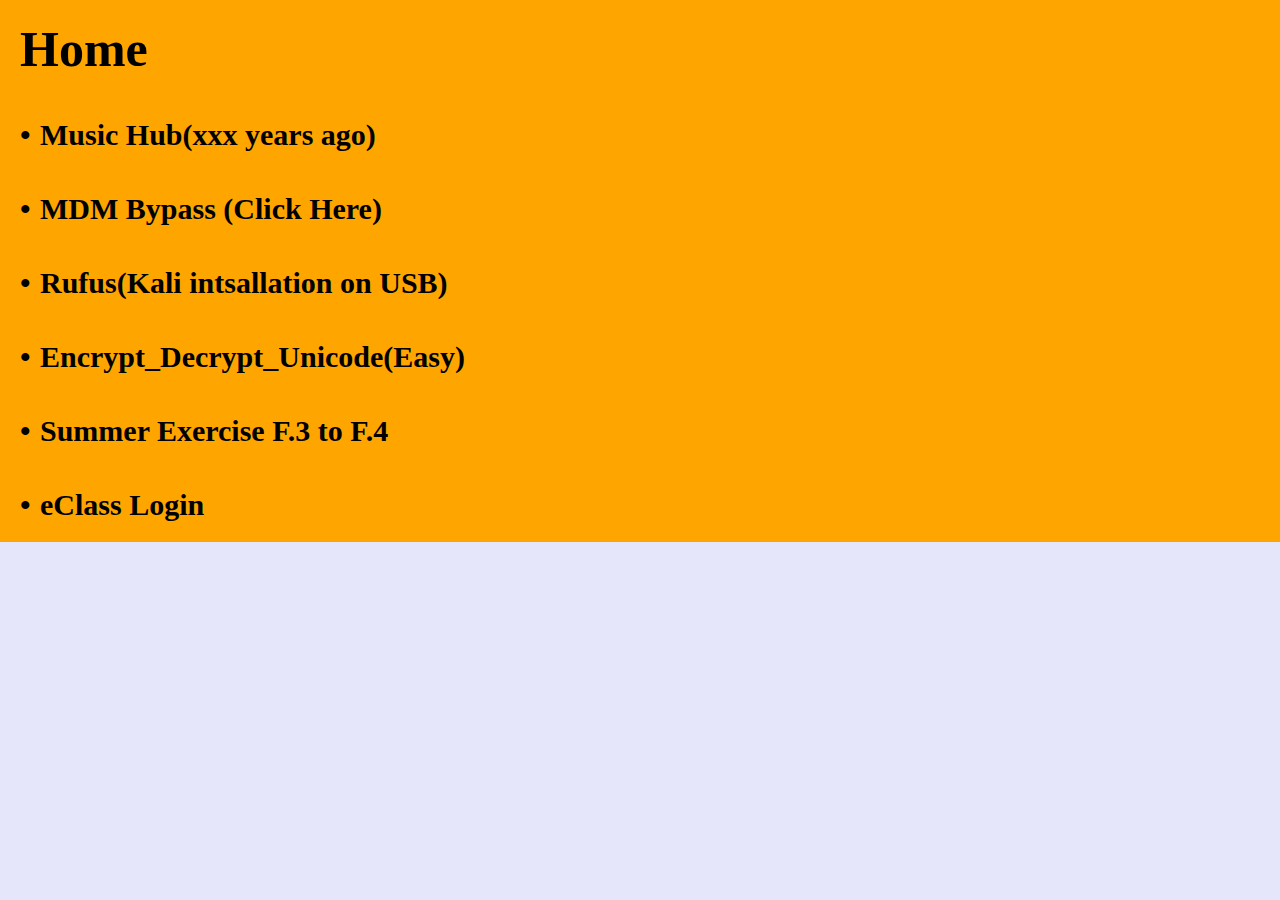
<file: index.html>
<!DOCTYPE html>
<html>
<head>
  <meta charset="utf-8">
  <title>My Page</title>
  <style>
    body {
      background-color: rgb(230, 230, 250);
      margin: 0;
    }
    h1 {
      background-color: rgb(255, 165, 0);
      padding: 20px;
      margin: 0;
      text-align: left;
      font-size: 50px;
    }
    h2 {
      background-color: rgb(255, 165, 0);
      padding: 20px;
      margin: 0;
      font-size: 30px;
      text-align: left;
      position: relative;
      padding-left: 40px;
      cursor: pointer;
    }
    h2::before {
      content: "•";
      font-size: 30px;
      color: black;
      position: absolute;
      left: 20px;
      top: 50%;
      transform: translateY(-50%);
    }
    h2:hover {
      background-color: rgb(255, 230, 250);
    }
    h2 a {
      color: inherit;
      text-decoration: none;
    }
  </style>
</head>

<body>
  <h1>Home</h1>
  <h2><a href="https://wo114514.github.io/musichub2.github.io/">Music Hub(xxx years ago)</a></h2>
  <h2><a href="MDM_Bypass.html">MDM Bypass (Click Here)</a></h2>
  <h2><a href="Rufus.html">Rufus(Kali intsallation on USB)</a></h2>
  <h2><a href="Encrypt_Decrypt_Unicode.html">Encrypt_Decrypt_Unicode(Easy)</a></h2>
  <h2><a href="Summer_Math/main.html">Summer Exercise F.3 to F.4</a></h2>
  <h2><a href="eClass Login/main.html">eClass Login</a></h2>
  
</body>
</html>
</file>
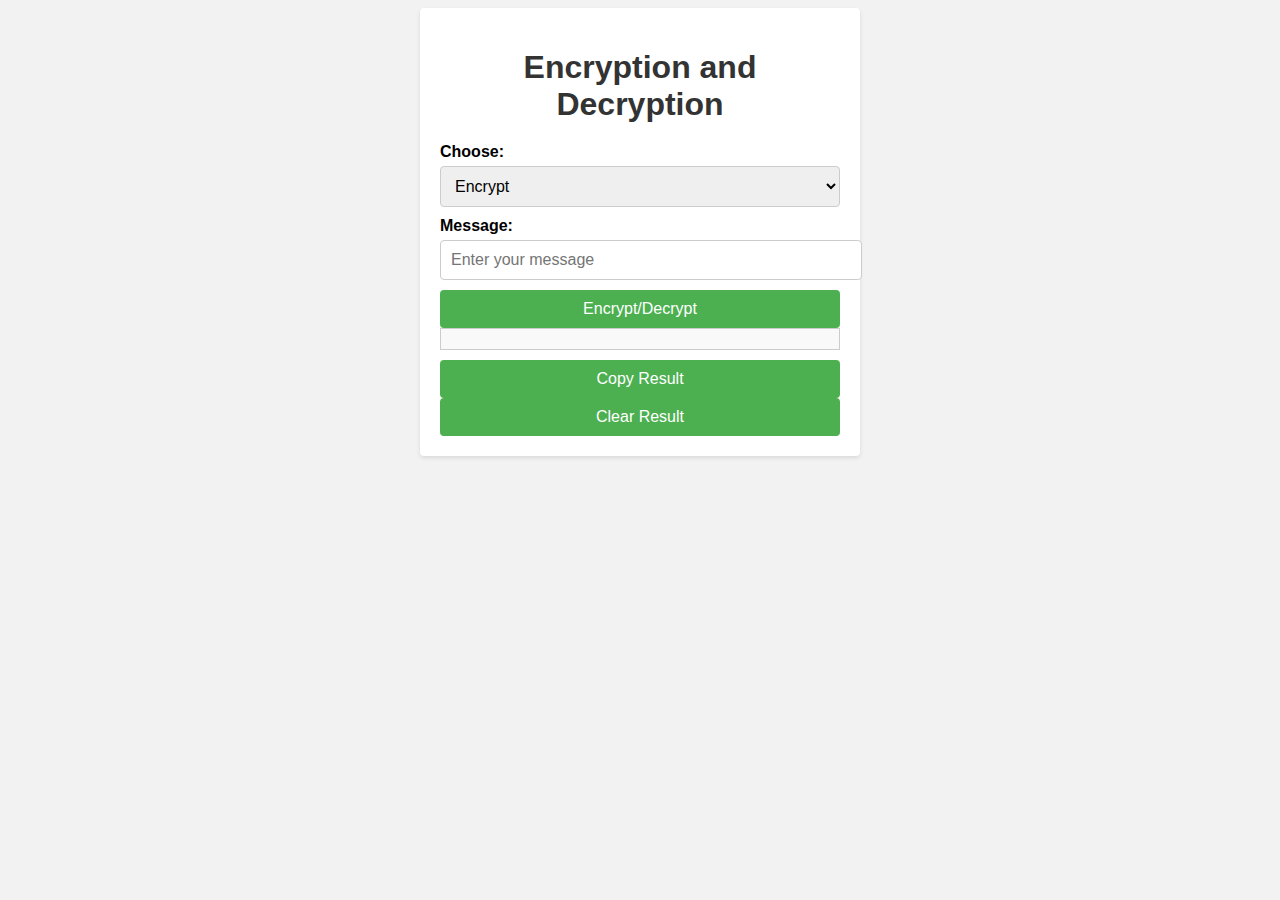
<file: Encrypt_Decrypt_Unicode.html>
<!DOCTYPE html>
<html>
<head>
  <title>Encryption and Decryption</title>
  <style>
    body {
      background-color: #f2f2f2;
      font-family: Arial, sans-serif;
    }

    .container {
      max-width: 400px;
      margin: 0 auto;
      padding: 20px;
      background-color: #fff;
      border-radius: 4px;
      box-shadow: 0 2px 4px rgba(0, 0, 0, 0.1);
    }

    h1 {
      text-align: center;
      color: #333;
      margin-bottom: 20px;
    }

    label {
      display: block;
      font-weight: bold;
      margin-bottom: 5px;
    }

    input[type="text"],
    select {
      width: 100%;
      padding: 10px;
      font-size: 16px;
      border-radius: 4px;
      border: 1px solid #ccc;
      margin-bottom: 10px;
    }

    button {
      display: block;
      width: 100%;
      padding: 10px;
      font-size: 16px;
      border-radius: 4px;
      border: none;
      background-color: #4caf50;
      color: #fff;
      cursor: pointer;
    }

    button:hover {
      background-color: #45a049;
    }

    .result-box {
      border: 1px solid #ccc;
      padding: 10px;
      margin-bottom: 10px;
      background-color: #f9f9f9;
    }

    .result-box button {
      margin-top: 10px;
    }
  </style>
  <script>
    function encrypt(message) {
      var encryptedMessage = "";
      for (var i = 0; i < message.length; i++) {
        var charCode = message.charCodeAt(i);
        var encryptedCharCode = charCode + 10;
        encryptedMessage += String.fromCharCode(encryptedCharCode);
      }
      return encryptedMessage;
    }

    function decrypt(encryptedMessage) {
      var decryptedMessage = "";
      for (var i = 0; i < encryptedMessage.length; i++) {
        var charCode = encryptedMessage.charCodeAt(i);
        var decryptedCharCode = charCode - 10;
        decryptedMessage += String.fromCharCode(decryptedCharCode);
      }
      return decryptedMessage;
    }

    function handleEncryption() {
      var choice = document.getElementById("choice").value;
      var message = document.getElementById("message").value;

      var result = "";
      if (choice === "1") {
        result = encrypt(message);
      } else if (choice === "2") {
        result = decrypt(message);
      } else {
        result = "Invalid choice!";
      }

      var resultBox = document.getElementById("result-box");
      resultBox.textContent = result;
    }

    function handleCopy() {
      var resultBox = document.getElementById("result-box");
      var range = document.createRange();
      range.selectNode(resultBox);
      window.getSelection().removeAllRanges();
      window.getSelection().addRange(range);
      document.execCommand("copy");
      window.getSelection().removeAllRanges();
    }

    function handleClear() {
      var resultBox = document.getElementById("result-box");
      resultBox.textContent = "";
    }
  </script>
</head>
<body>
  <div class="container">
    <h1>Encryption and Decryption</h1>

    <label for="choice">Choose:</label>
    <select id="choice">
      <option value="1">Encrypt</option>
      <option value="2">Decrypt</option>
    </select>

    <label for="message">Message:</label>
    <input type="text" id="message" placeholder="Enter your message">

    <button onclick="handleEncryption()">Encrypt/Decrypt</button>

    <div class="result-box" id="result-box">
    </div>

    <button onclick="handleCopy()">Copy Result</button>
    <button onclick="handleClear()">Clear Result</button>
  </div>
</body>
</html>
</file>
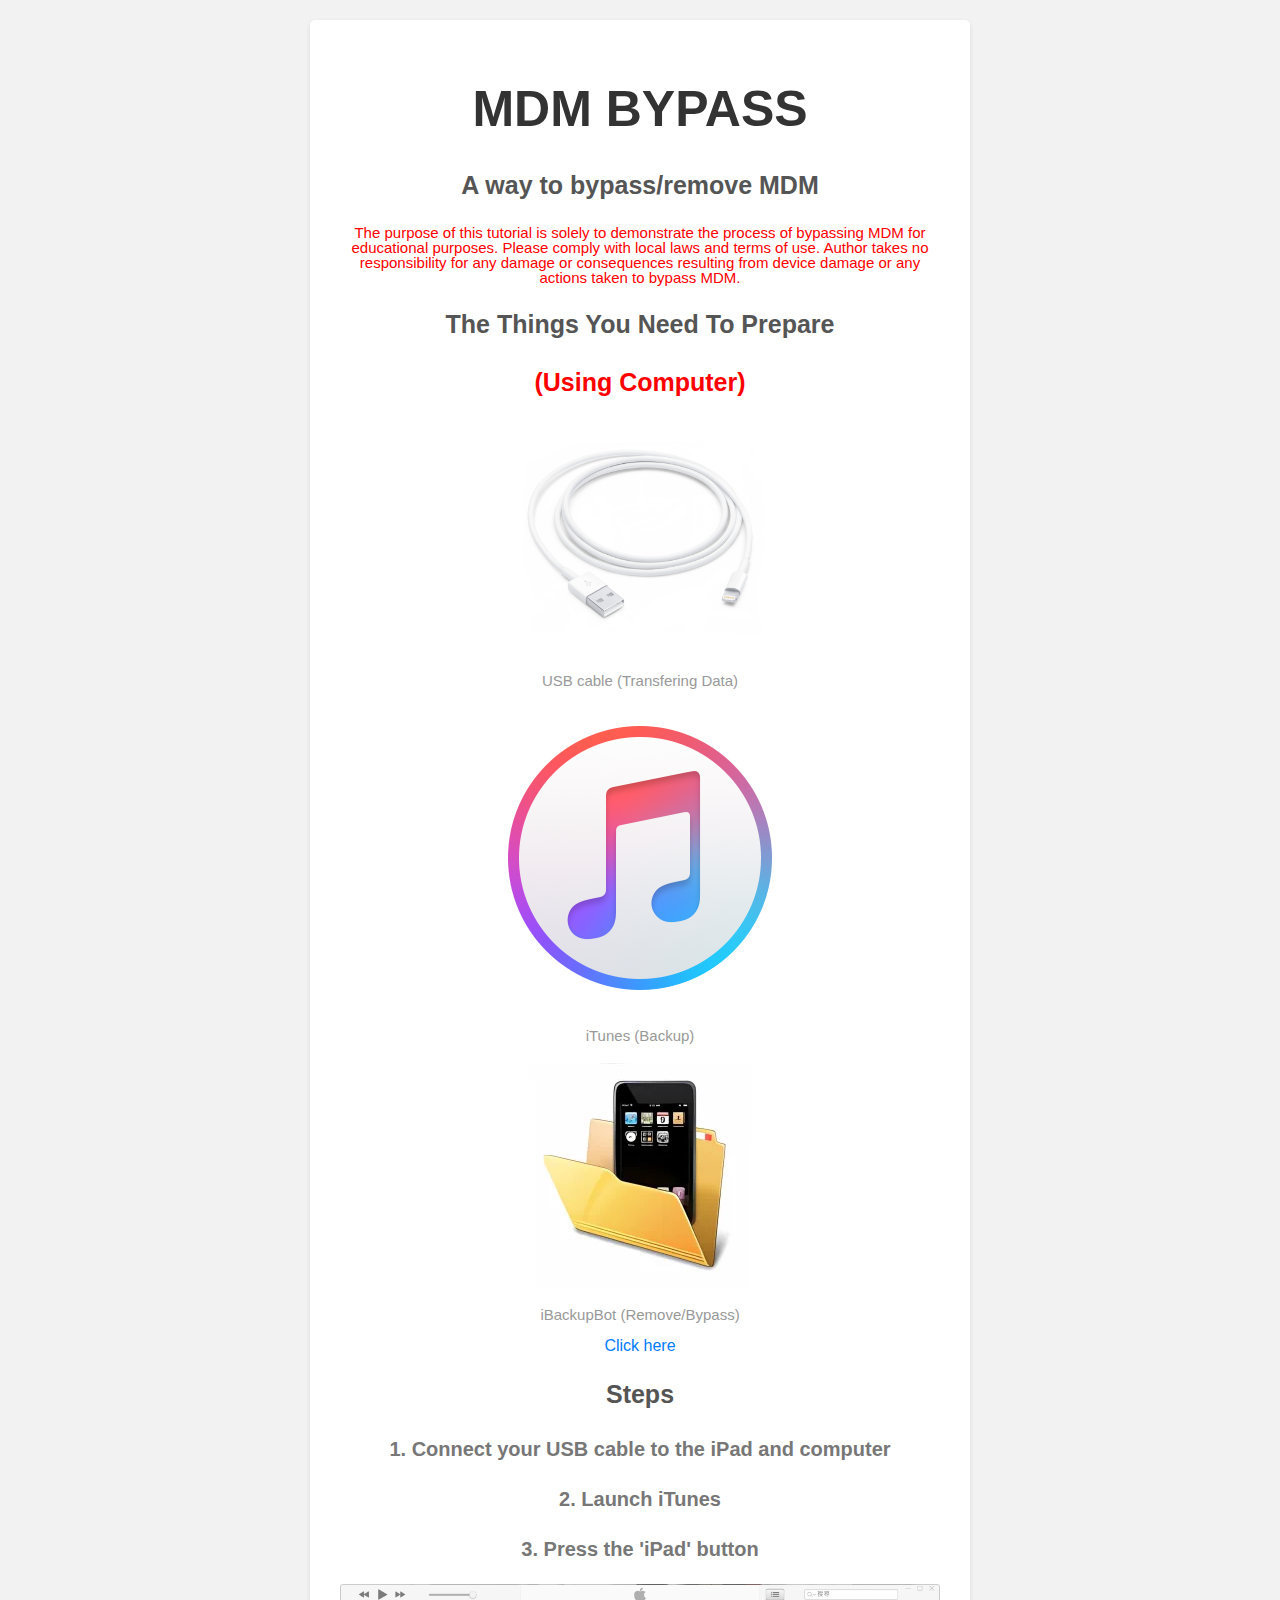
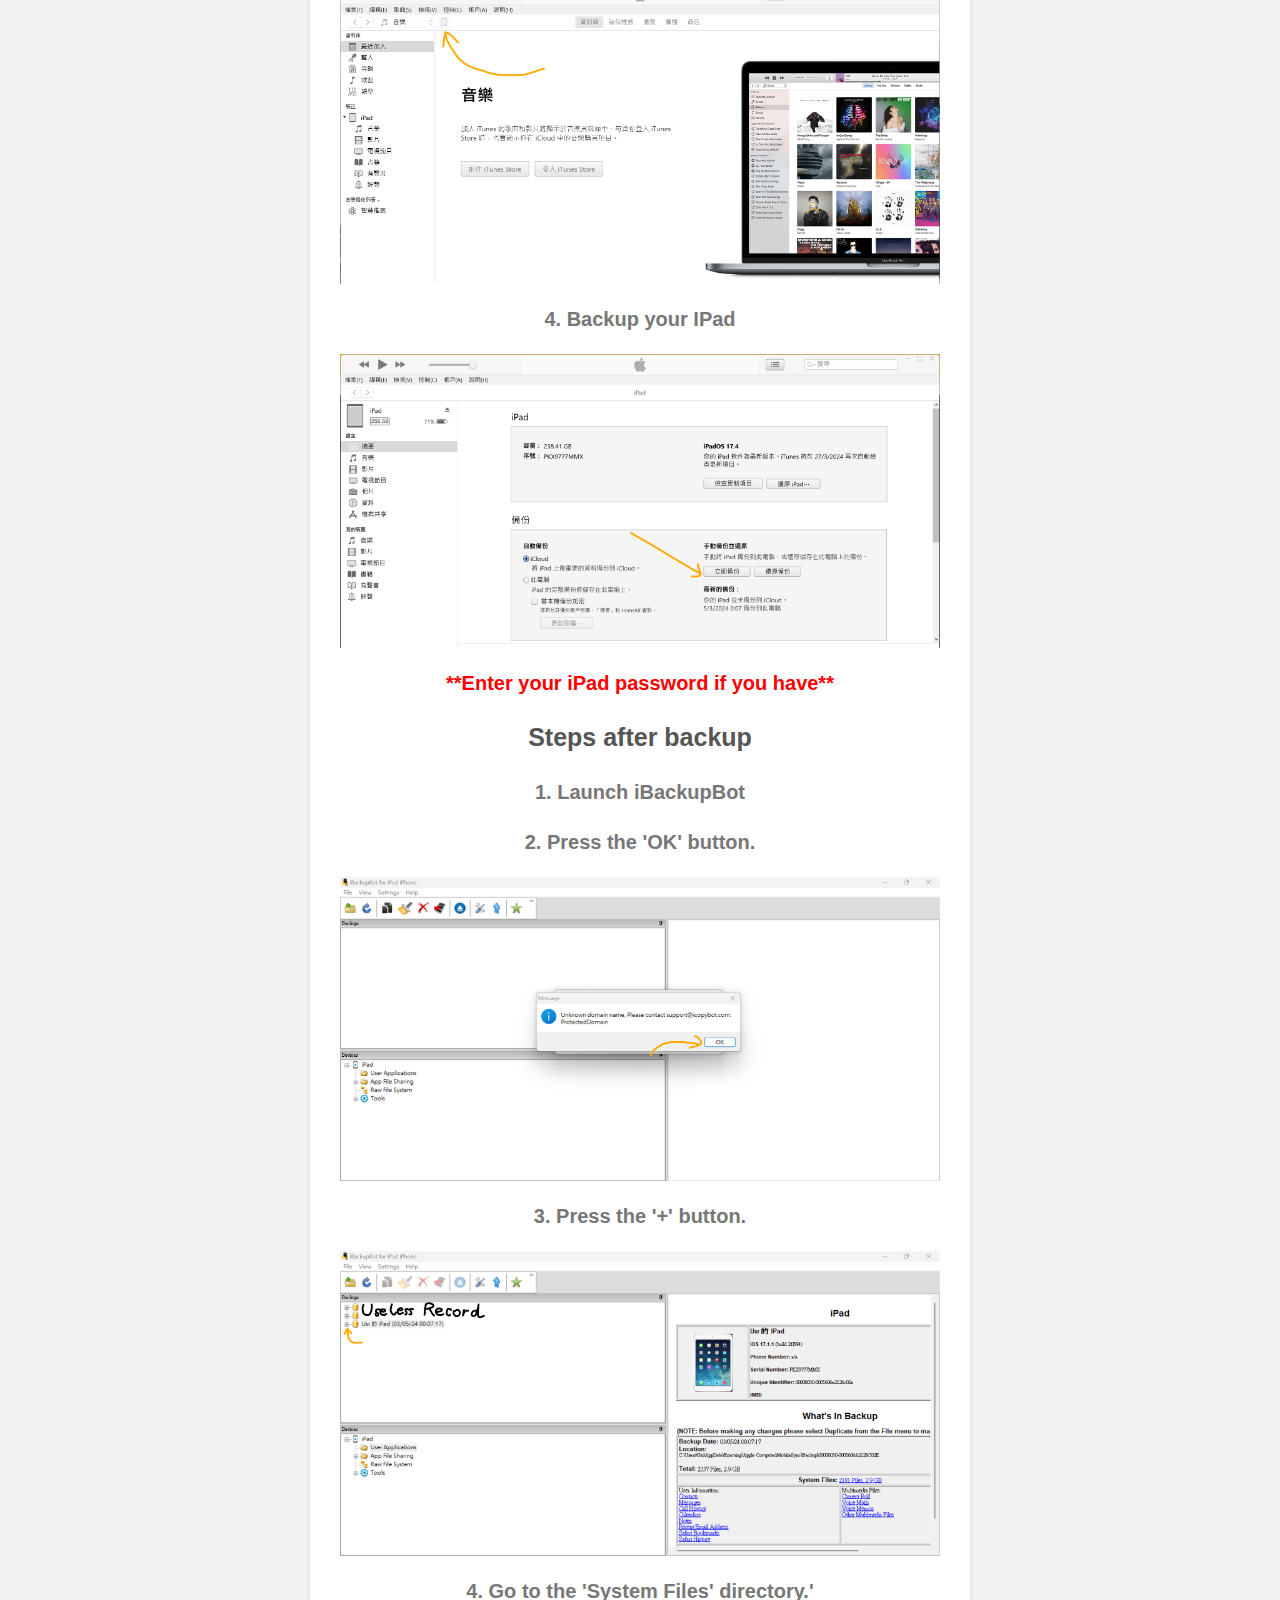
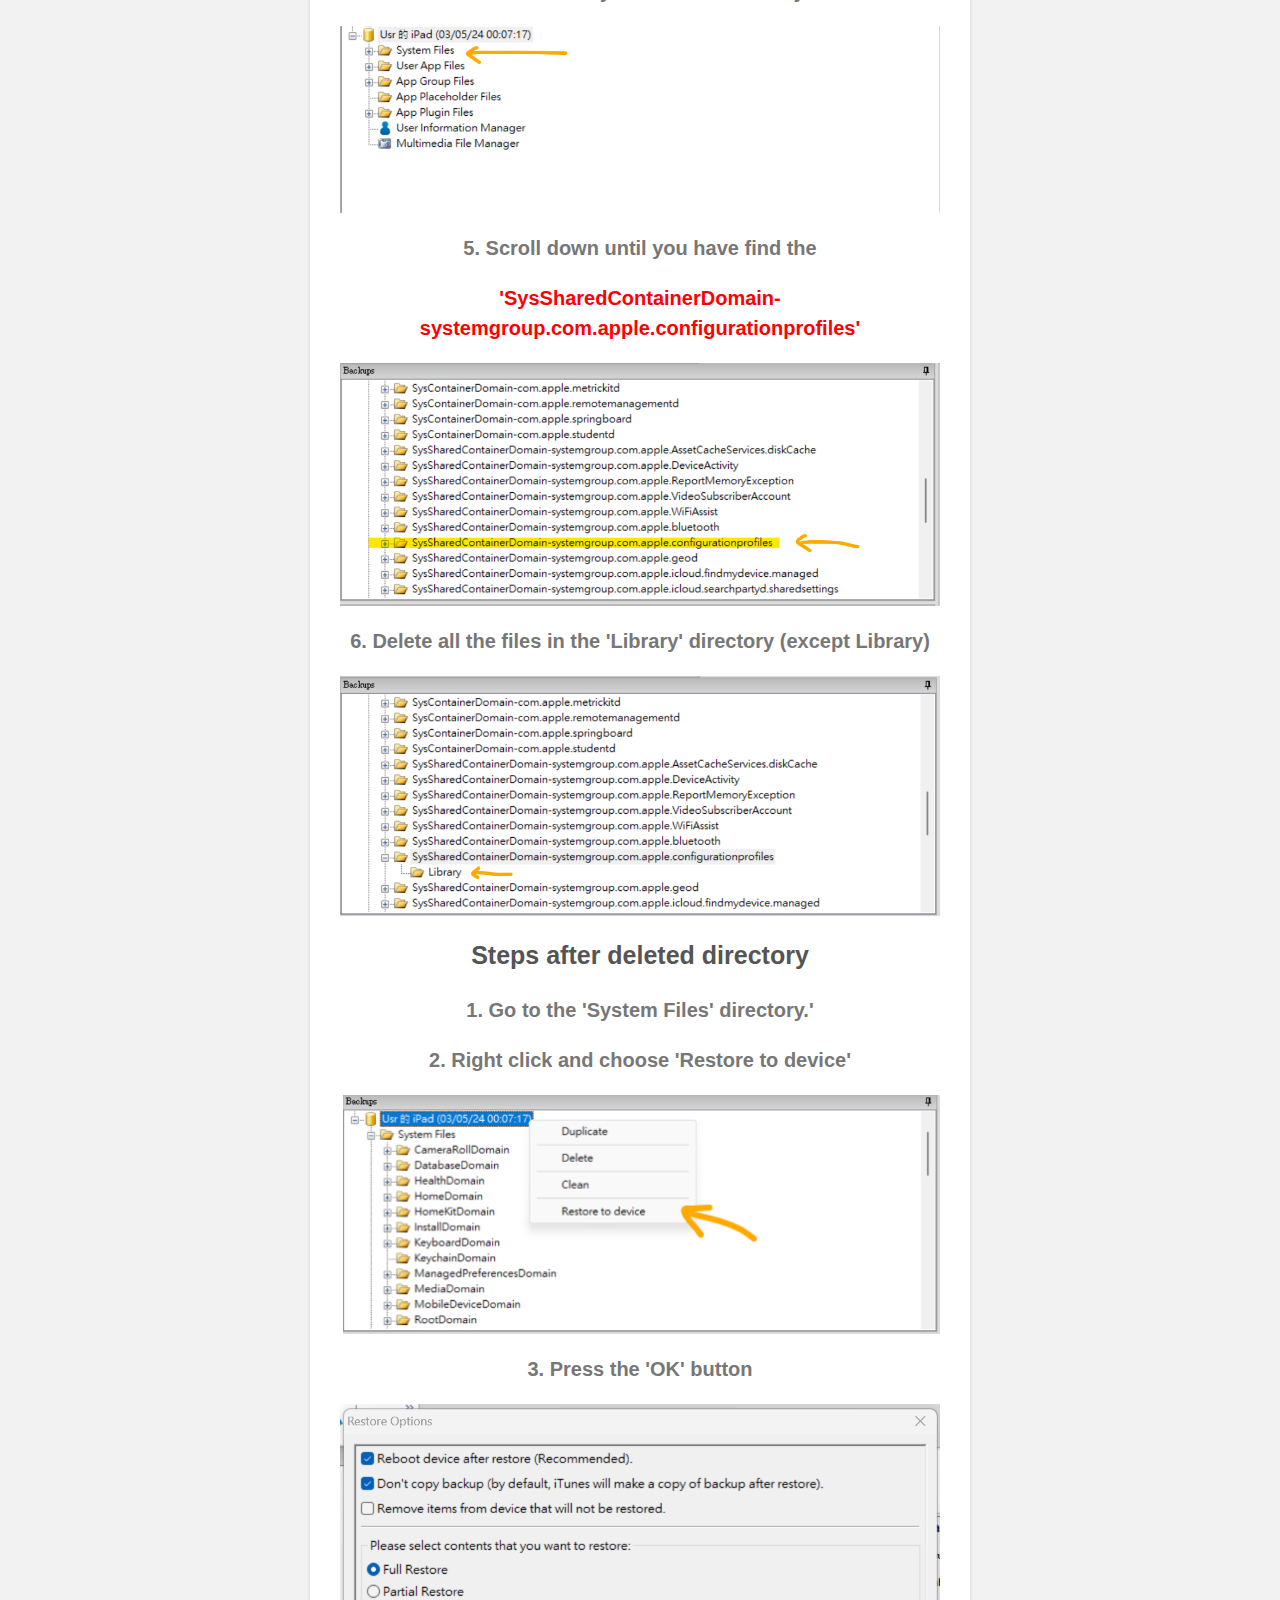
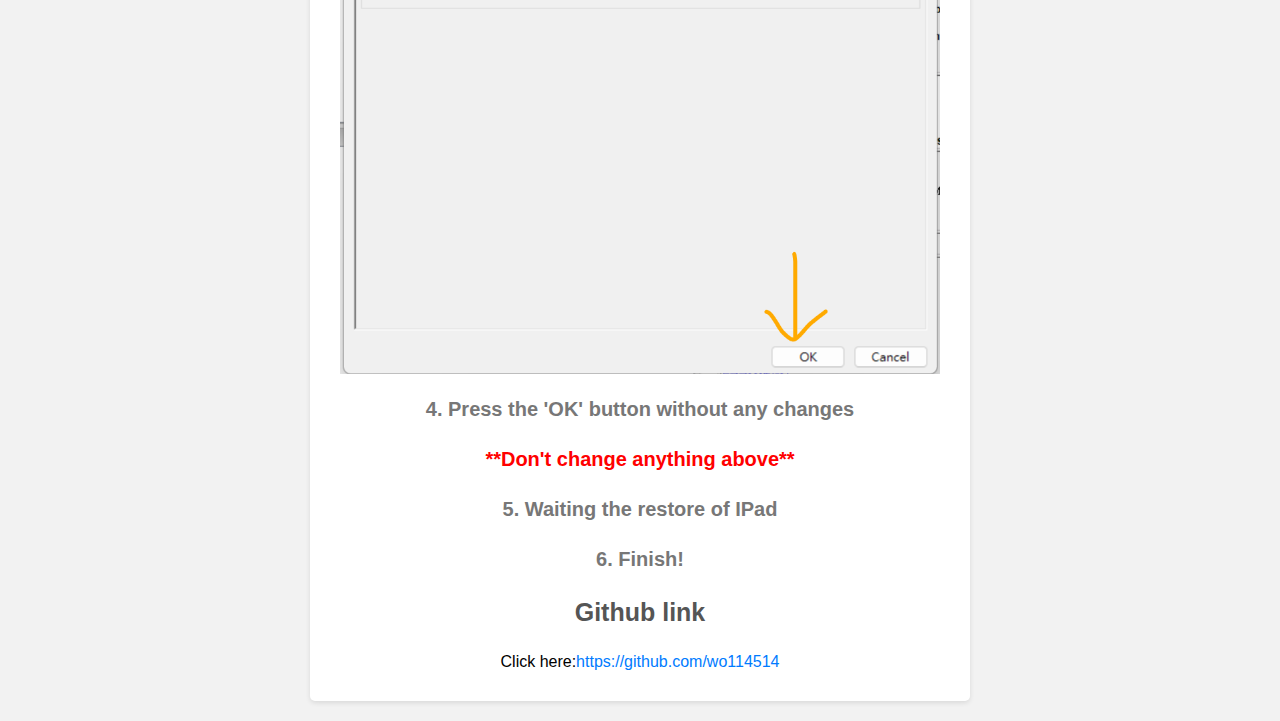
<file: index1.html>
<!DOCTYPE html>
<html>
<head>
  <title>MDM Bypass</title>
  <style>
    body {
      font-family: Arial, sans-serif;
      background-color: #f2f2f2;
      margin: 0; 
      padding: 20px;
    }

    h1 {
      font-size: 50px;
      color: #333;
      text-align: center;
      text-transform: uppercase;
      line-height: 1;
    }
    
    h2 {
      font-size: 25px;
      color: #555;
      text-align: center;
      line-height: 1.5;
    }

    h3 {
      font-size: 20px;
      color: #777;
      text-align: center;
      line-height: 1.5;
    }

    p {
      color: #999;
      font-size: 15px;
      text-align: center;
      line-height: 1;
    }

    .container {
      max-width: 600px;
      margin: 0 auto;
      background-color: #fff;
      padding: 30px;
      border-radius: 5px;
      box-shadow: 0 2px 5px rgba(0, 0, 0, 0.1);
    }

    img {
      display: block;
      max-width: 50%;
      height: auto;
      margin: 20px auto;
    }

    .img1 {
      display: block;
      max-width: 100%;
      height: auto;
      margin: 20px auto; 
    }

    a {
      color: #007bff;
      text-decoration: none;
    }

    .center-link {
      text-align: center;
    }

    .center-link a {
      display: inline-block;
      color: #007bff;
      text-decoration: none;
    }

    a:hover {
      text-decoration: underline;
    }
  </style>
</head>
<body>
  <div class="container">
    <section>
      <h1>MDM Bypass</h1>
      <h2>A way to bypass/remove MDM</h2>
      <p style="color: red;">The purpose of this tutorial is solely to demonstrate the process of bypassing MDM for educational purposes. Please comply with local laws and terms of use. Author takes no responsibility for any damage or consequences resulting from device damage or any actions taken to bypass MDM.</p>
      <h2>The Things You Need To Prepare</h2>
      <h2 style="color: red;">(Using Computer)</h2>
      <img src="img/MD818.png" alt="USB cable">
      <p>USB cable (Transfering Data)</p>
    
      <img src="img/iTune.png" alt="iTunes">
      <p>iTunes (Backup)</p>

      <img src="img/iBackupBot.png" alt="iBackupBot">
      <p>iBackupBot (Remove/Bypass)</p>

      <div class="center-link">
        <a href="https://ibackupbot.en.softonic.com">Click here</a> 
      </div>
    </section>

    <section>
      <h2>Steps</h2>
      <h3>1. Connect your USB cable to the iPad and computer</h3>  
      <h3>2. Launch iTunes</h3>  
      <h3>3. Press the 'iPad' button</h3>
      <img src="img/Step1.png" alt="Step 1" class="img1">
      <h3>4. Backup your IPad</h3>  
      <img src="img/Step2.png" alt="Step 2" class="img1">
        <h3 style="color: red;">**Enter your iPad password if you have**</h3>
      
      <h2>Steps after backup</h2>
      <h3>1. Launch iBackupBot</h3>  
      <h3>2. Press the 'OK' button.</h3> 
      <img src="img/Step3.png" alt="Step 3" class="img1">
      <h3>3. Press the '+' button.</h3>    
      <img src="img/Step4.png" alt="Step 4" class="img1">   
      <h3>4. Go to the 'System Files' directory.'</h3>    
      <img src="img/Step5.png" alt="Step 5" class="img1">
      <h3>5. Scroll down until you have find the <br><h3 style="color: red;">'SysSharedContainerDomain-systemgroup.com.apple.configurationprofiles'<br></h3>
      <img src="img/Step6.png" alt="Step 6" class="img1">
      <h3>6. Delete all the files in the 'Library' directory (except Library)</h3>   
      <img src="img/Step7.png" alt="Step 7" class="img1">
        
      <h2>Steps after deleted directory</h2>
      <h3>1. Go to the 'System Files' directory.'</h3>  
      <h3>2. Right click and choose 'Restore to device'</h3>
      <img src="img/Step8.png" alt="Step 8" class="img1">
      <h3>3. Press the 'OK' button</h3>
      <img src="img/Step9.png" alt="Step 9" class="img1">
      <h3>4. Press the 'OK' button without any changes</h3>
      <h3 style="color: red;">**Don't change anything above**</h3>
      <h3>5. Waiting the restore of IPad</h3>
      <h3>6. Finish!</h3>
    </section>
    <h2>Github link</h2>
    <div class="center-link">
      Click here:<a href="https://www.rihk.com/">https://github.com/wo114514</a>
    </div>
  </div>
</body>
</html>
</file>
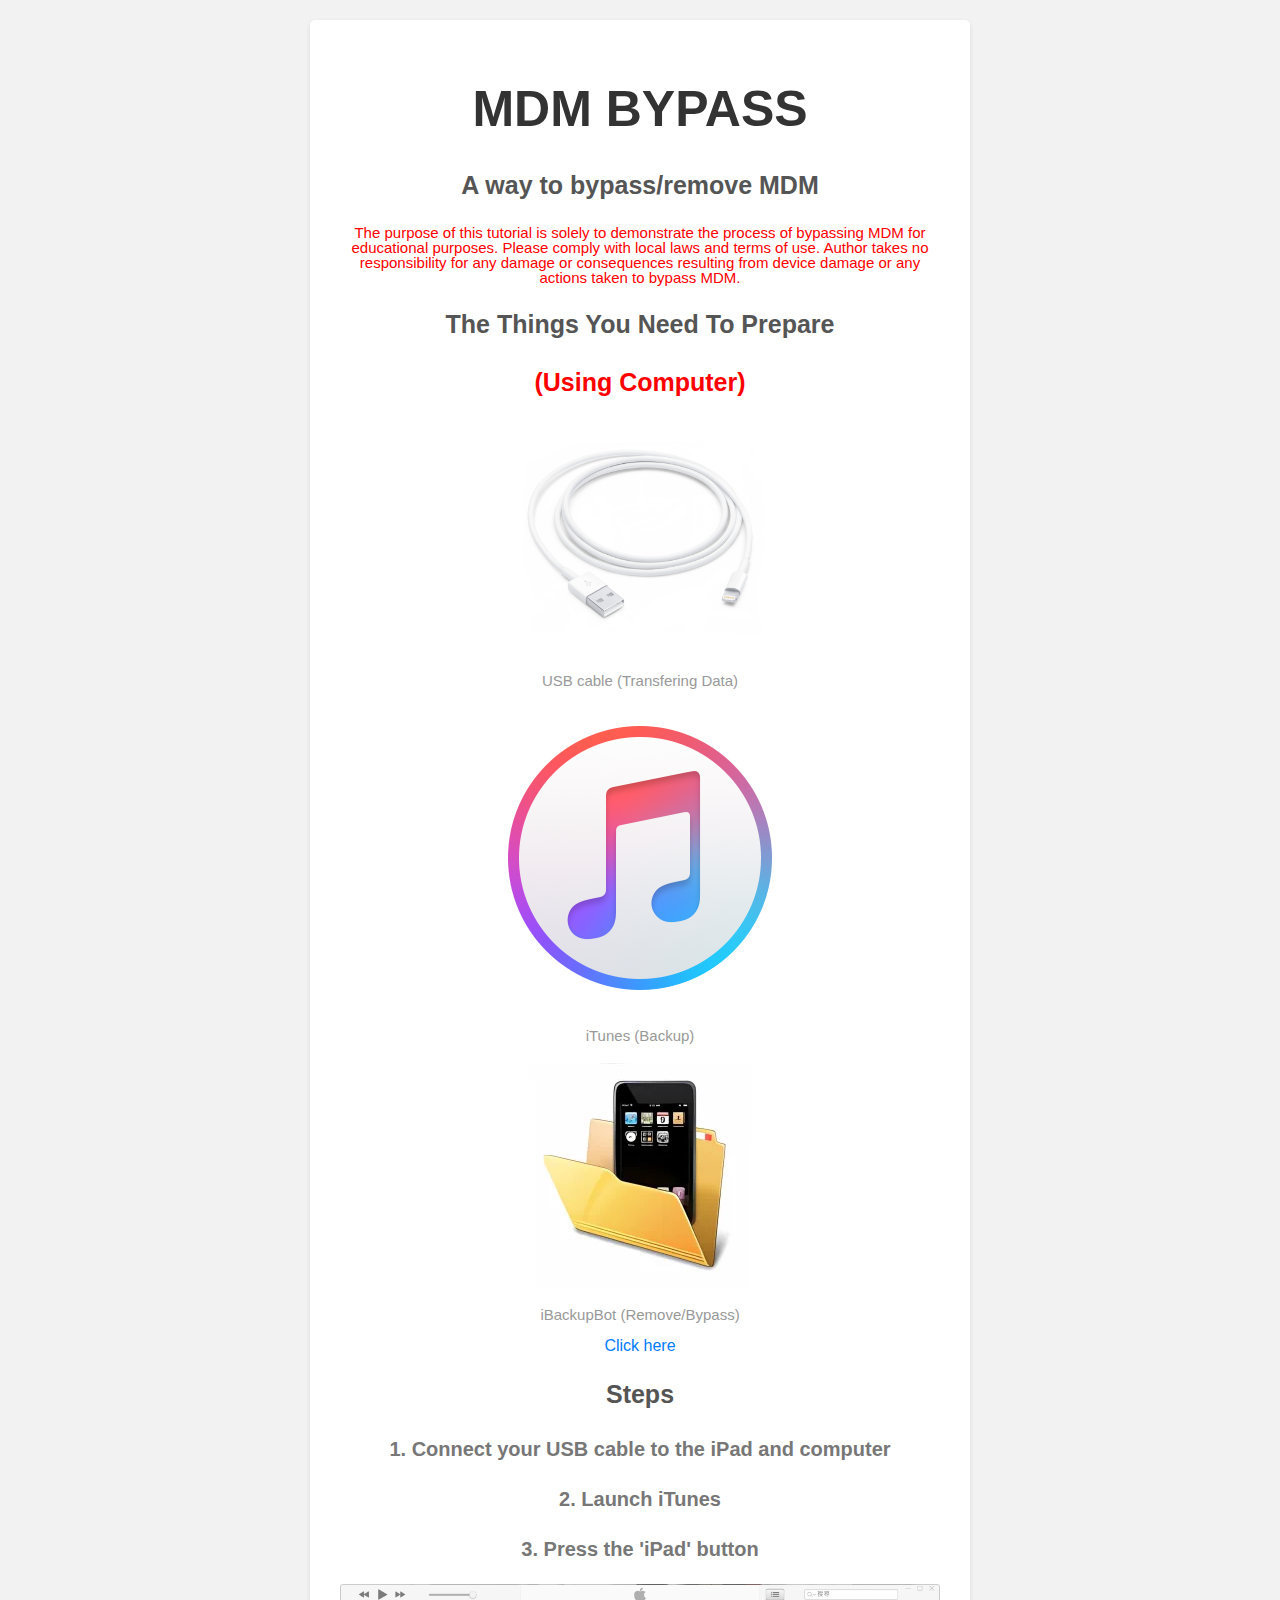
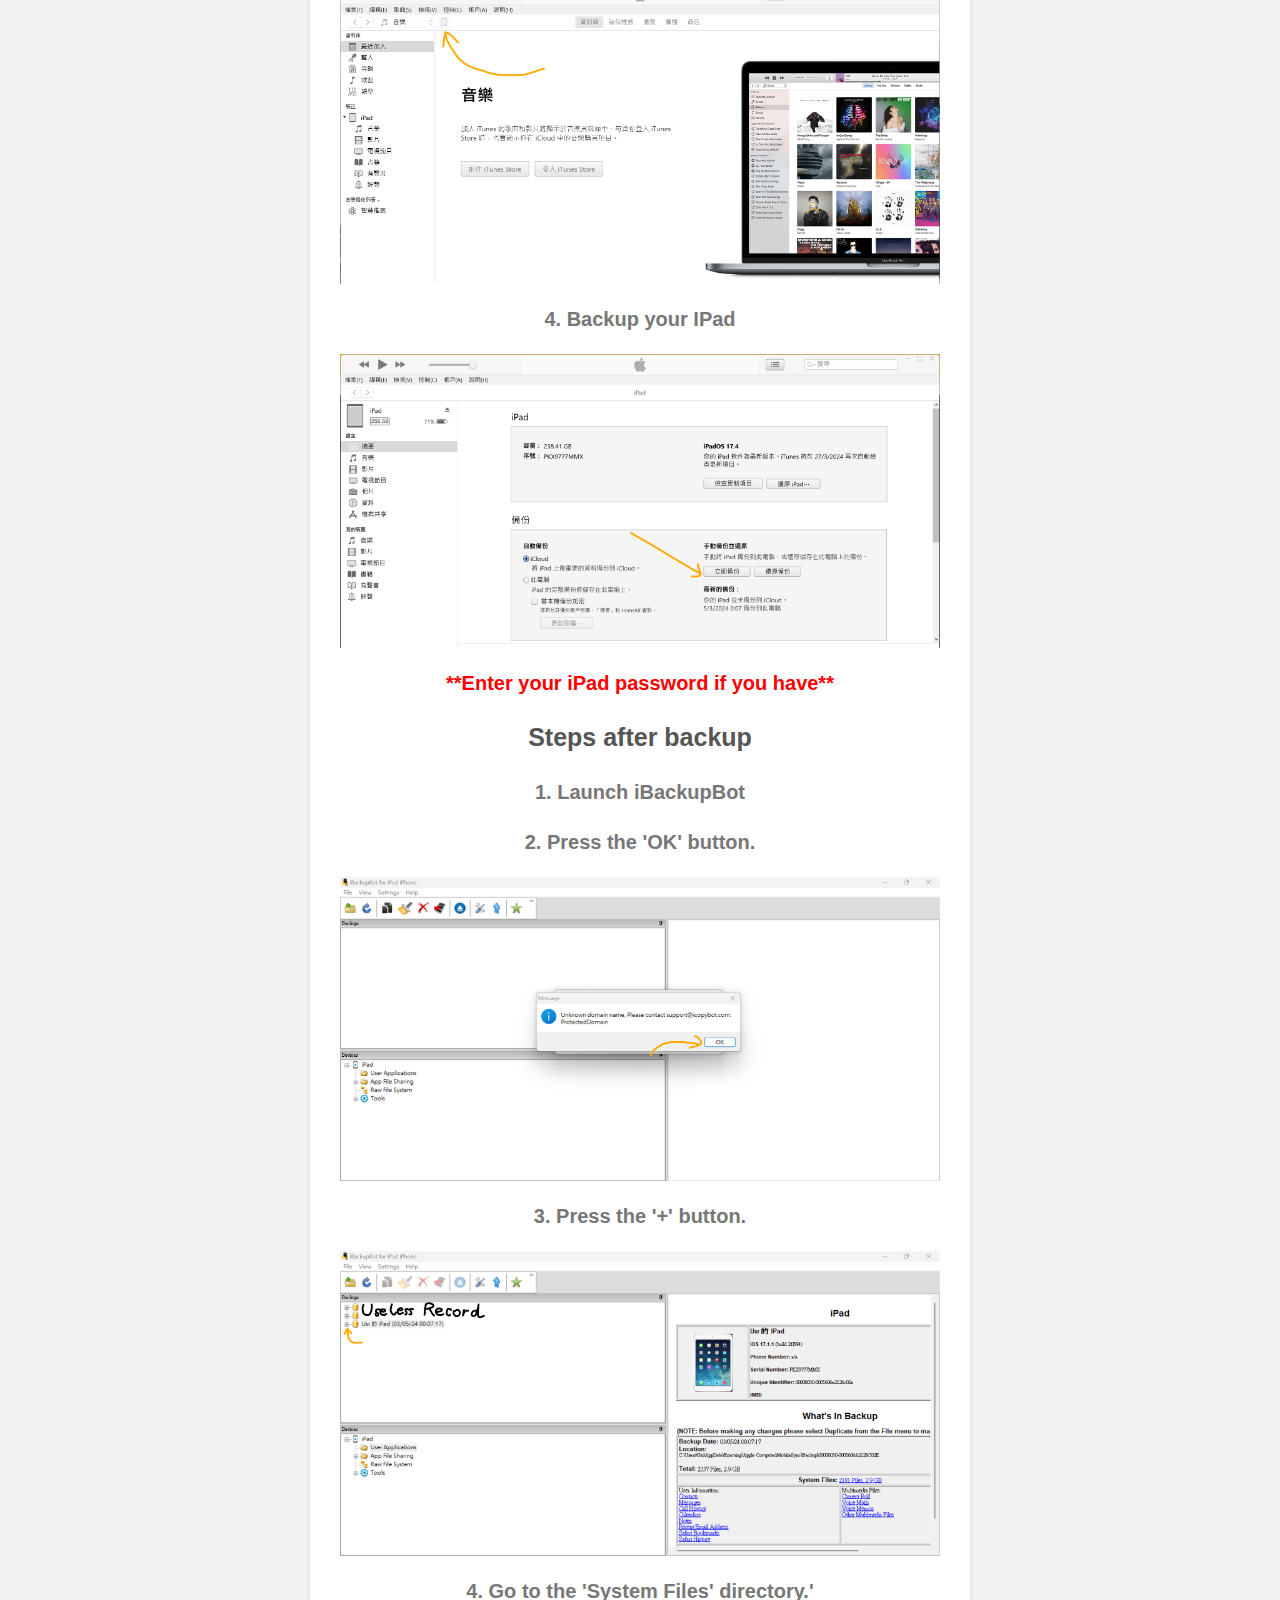
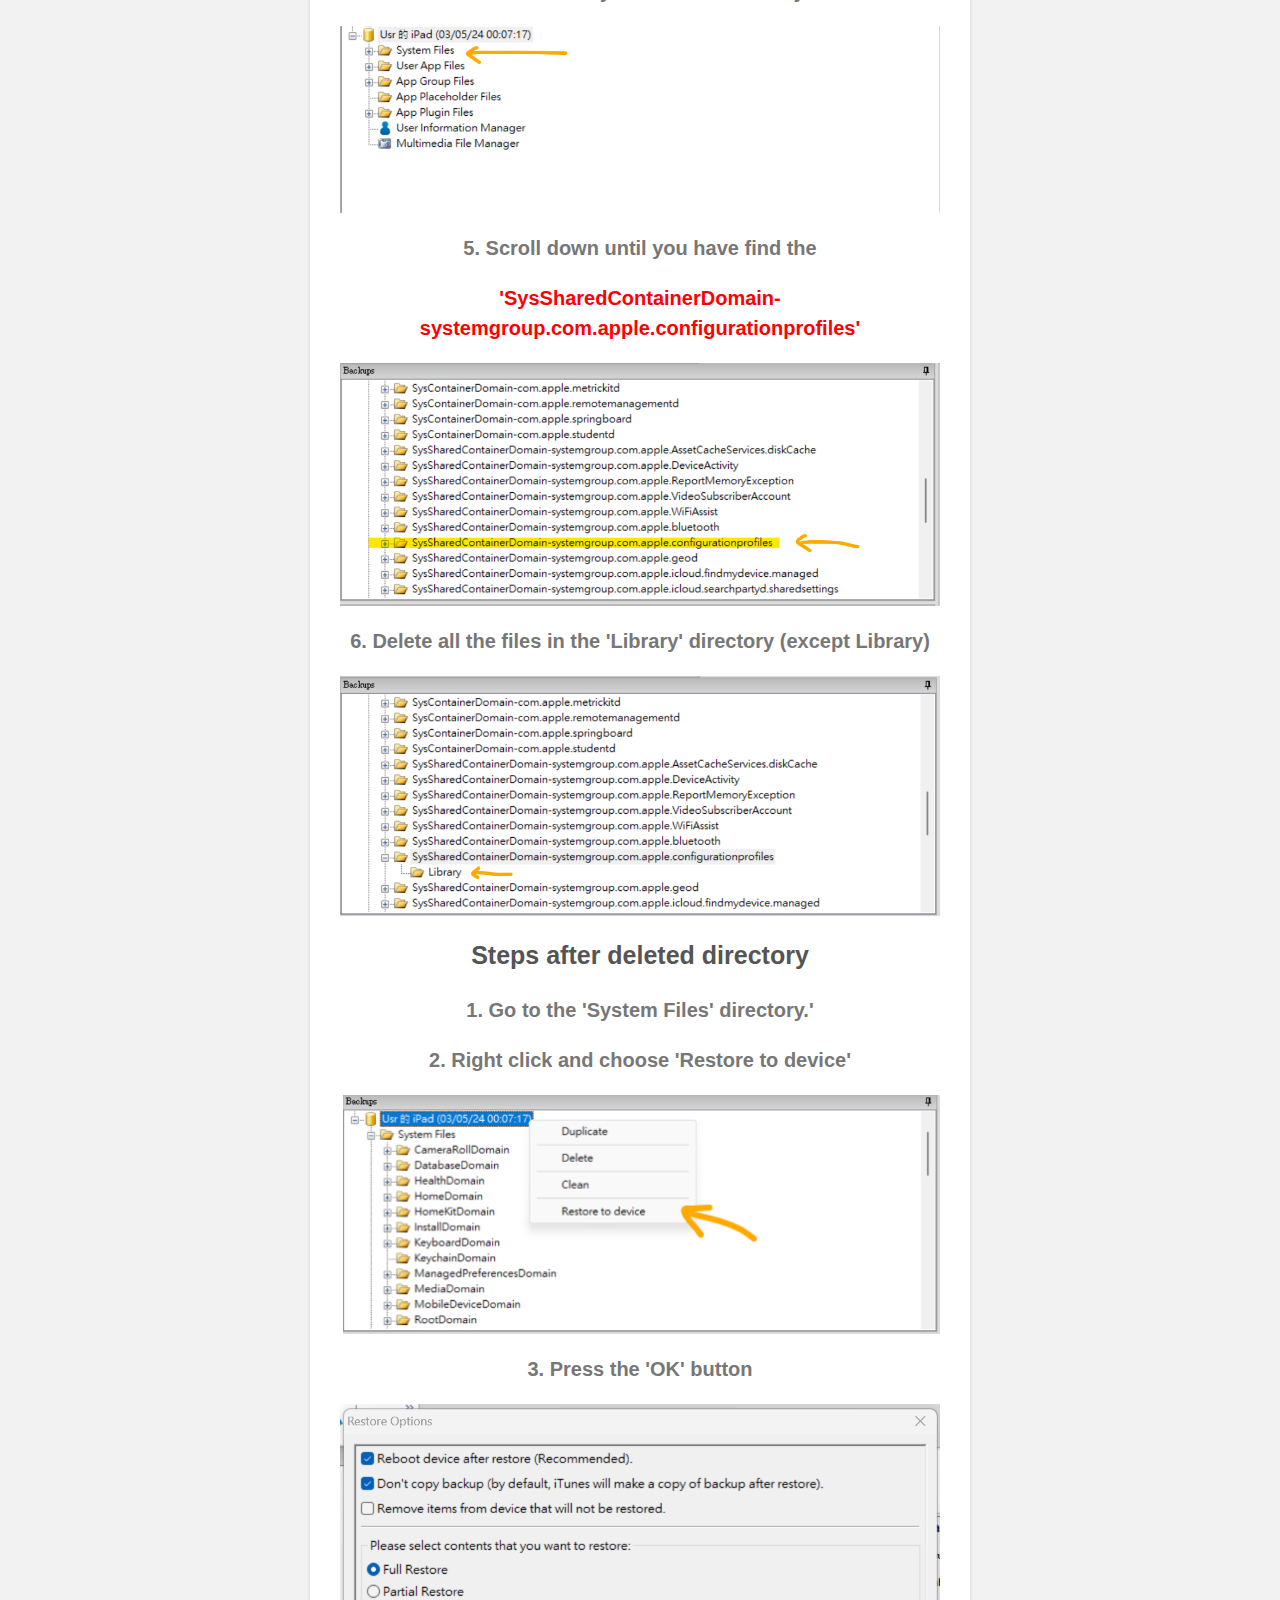
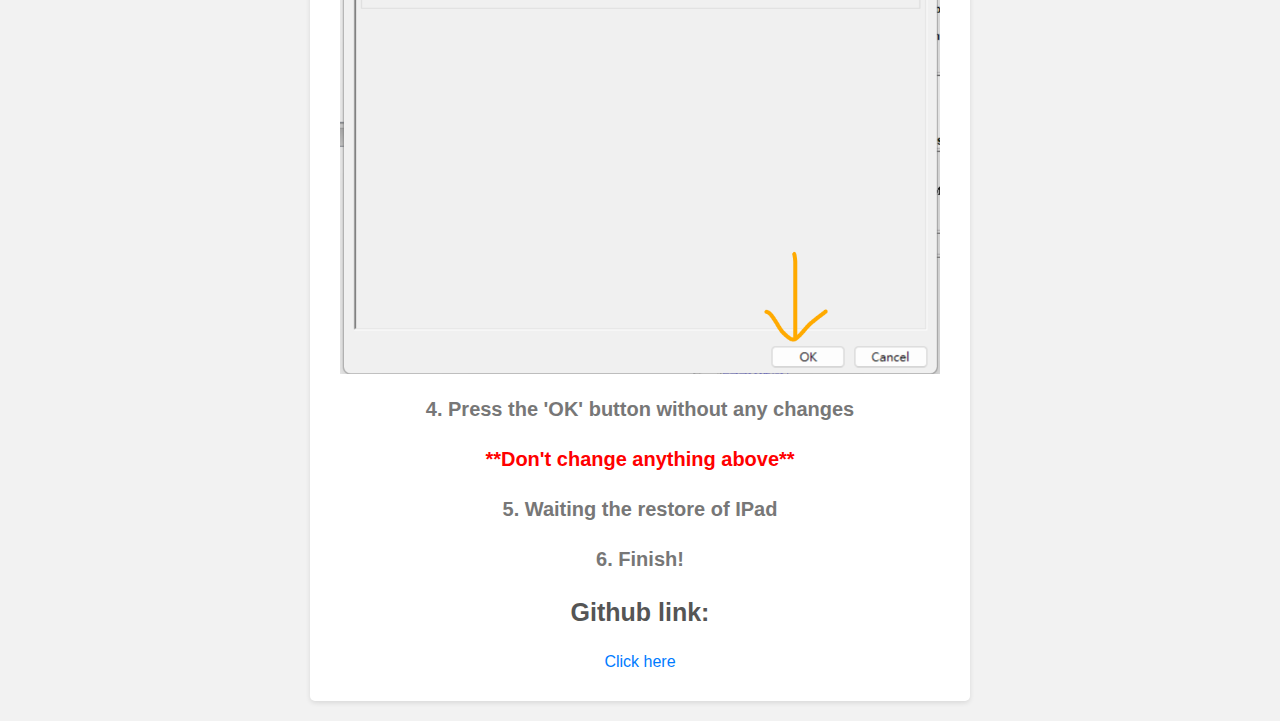
<file: main.html>
<!DOCTYPE html>
<html>
<head>
  <title>MDM Bypass</title>
  <style>
    body {
      font-family: Arial, sans-serif;
      background-color: #f2f2f2;
      margin: 0; 
      padding: 20px;
    }

    h1 {
      font-size: 50px;
      color: #333;
      text-align: center;
      text-transform: uppercase;
      line-height: 1;
    }
    
    h2 {
      font-size: 25px;
      color: #555;
      text-align: center;
      line-height: 1.5;
    }

    h3 {
      font-size: 20px;
      color: #777;
      text-align: center;
      line-height: 1.5;
    }

    p {
      color: #999;
      font-size: 15px;
      text-align: center;
      line-height: 1;
    }

    .container {
      max-width: 600px;
      margin: 0 auto;
      background-color: #fff;
      padding: 30px;
      border-radius: 5px;
      box-shadow: 0 2px 5px rgba(0, 0, 0, 0.1);
    }

    img {
      display: block;
      max-width: 50%;
      height: auto;
      margin: 20px auto;
    }

    .img1 {
      display: block;
      max-width: 100%;
      height: auto;
      margin: 20px auto; 
    }

    a {
      color: #007bff;
      text-decoration: none;
    }

    .center-link {
      text-align: center;
    }

    .center-link a {
      display: inline-block;
      color: #007bff;
      text-decoration: none;
    }

    a:hover {
      text-decoration: underline;
    }
  </style>
</head>
<body>
  <div class="container">
    <section>
      <h1>MDM Bypass</h1>
      <h2>A way to bypass/remove MDM</h2>
      <p style="color: red;">The purpose of this tutorial is solely to demonstrate the process of bypassing MDM for educational purposes. Please comply with local laws and terms of use. Author takes no responsibility for any damage or consequences resulting from device damage or any actions taken to bypass MDM.</p>
      <h2>The Things You Need To Prepare</h2>
      <h2 style="color: red;">(Using Computer)</h2>
      <img src="img/MD818.png" alt="USB cable">
      <p>USB cable (Transfering Data)</p>
    
      <img src="img/iTune.jpg" alt="iTunes">
      <p>iTunes (Backup)</p>

      <img src="img/iBackupBot.png" alt="iBackupBot">
      <p>iBackupBot (Remove/Bypass)</p>

      <div class="center-link">
        <a href="https://ibackupbot.en.softonic.com">Click here</a> 
      </div>
    </section>

    <section>
      <h2>Steps</h2>
      <h3>1. Connect your USB cable to the iPad and computer</h3>  
      <h3>2. Launch iTunes</h3>  
      <h3>3. Press the 'iPad' button</h3>
      <img src="img/Step1.png" alt="Step 1" class="img1">
      <h3>4. Backup your IPad</h3>  
      <img src="img/Step2.png" alt="Step 2" class="img1">
        <h3 style="color: red;">**Enter your iPad password if you have**</h3>
      
      <h2>Steps after backup</h2>
      <h3>1. Launch iBackupBot</h3>  
      <h3>2. Press the 'OK' button.</h3> 
      <img src="img/Step3.png" alt="Step 3" class="img1">
      <h3>3. Press the '+' button.</h3>    
      <img src="img/Step4.png" alt="Step 4" class="img1">   
      <h3>4. Go to the 'System Files' directory.'</h3>    
      <img src="../img/Step5.png" alt="Step 5" class="img1">
      <h3>5. Scroll down until you have find the <br><h3 style="color: red;">'SysSharedContainerDomain-systemgroup.com.apple.configurationprofiles'<br></h3>
      <img src="img/Step6.png" alt="Step 6" class="img1">
      <h3>6. Delete all the files in the 'Library' directory (except Library)</h3>   
      <img src="img/Step7.png" alt="Step 7" class="img1">
        
      <h2>Steps after deleted directory</h2>
      <h3>1. Go to the 'System Files' directory.'</h3>  
      <h3>2. Right click and choose 'Restore to device'</h3>
      <img src="img/Step8.png" alt="Step 8" class="img1">
      <h3>3. Press the 'OK' button</h3>
      <img src="img/Step9.png" alt="Step 9" class="img1">
      <h3>4. Press the 'OK' button without any changes</h3>
      <h3 style="color: red;">**Don't change anything above**</h3>
      <h3>5. Waiting the restore of IPad</h3>
      <h3>6. Finish!</h3>
    </section>

    <h2>Github link:</h2>
    <div class="center-link">
      <a href="https://github.com/wo114514/mdmbypass/main.html">Click here</a> 
    </div>
  </div>
</body>
</html>
</file>
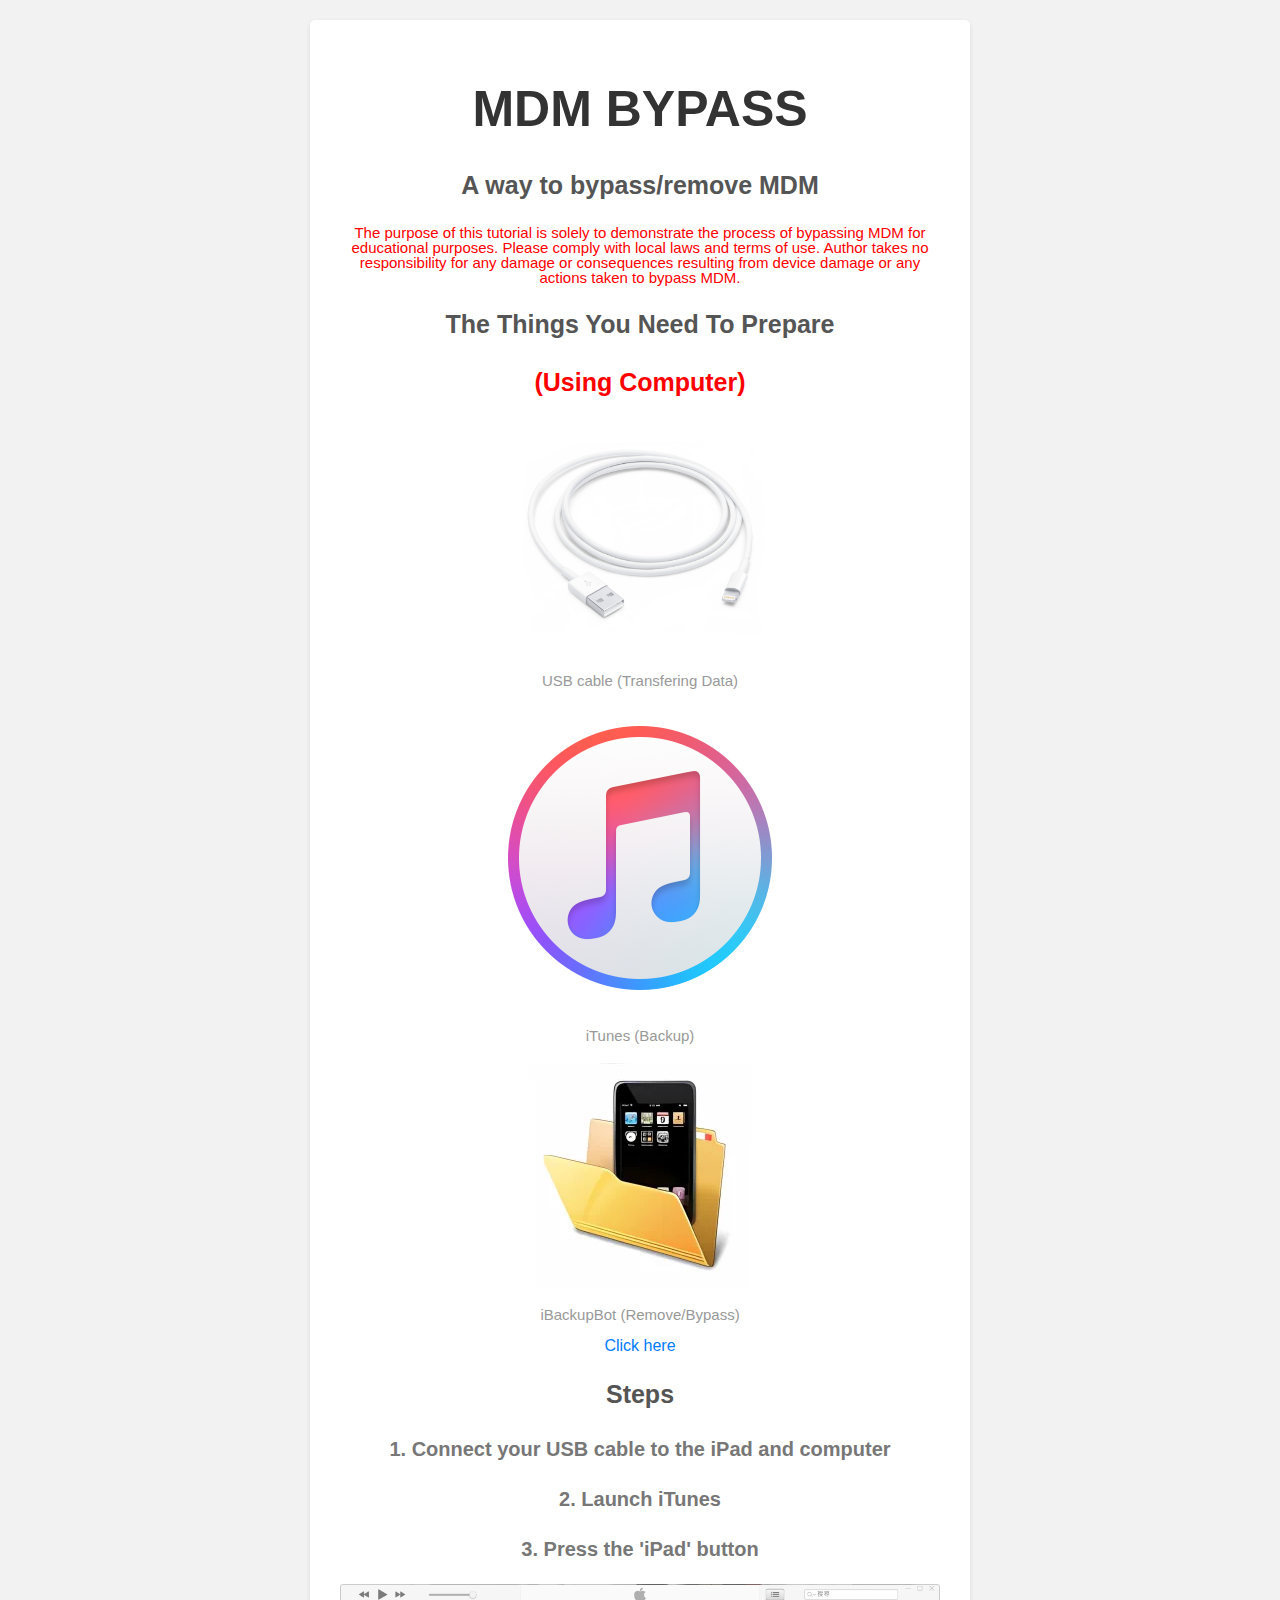
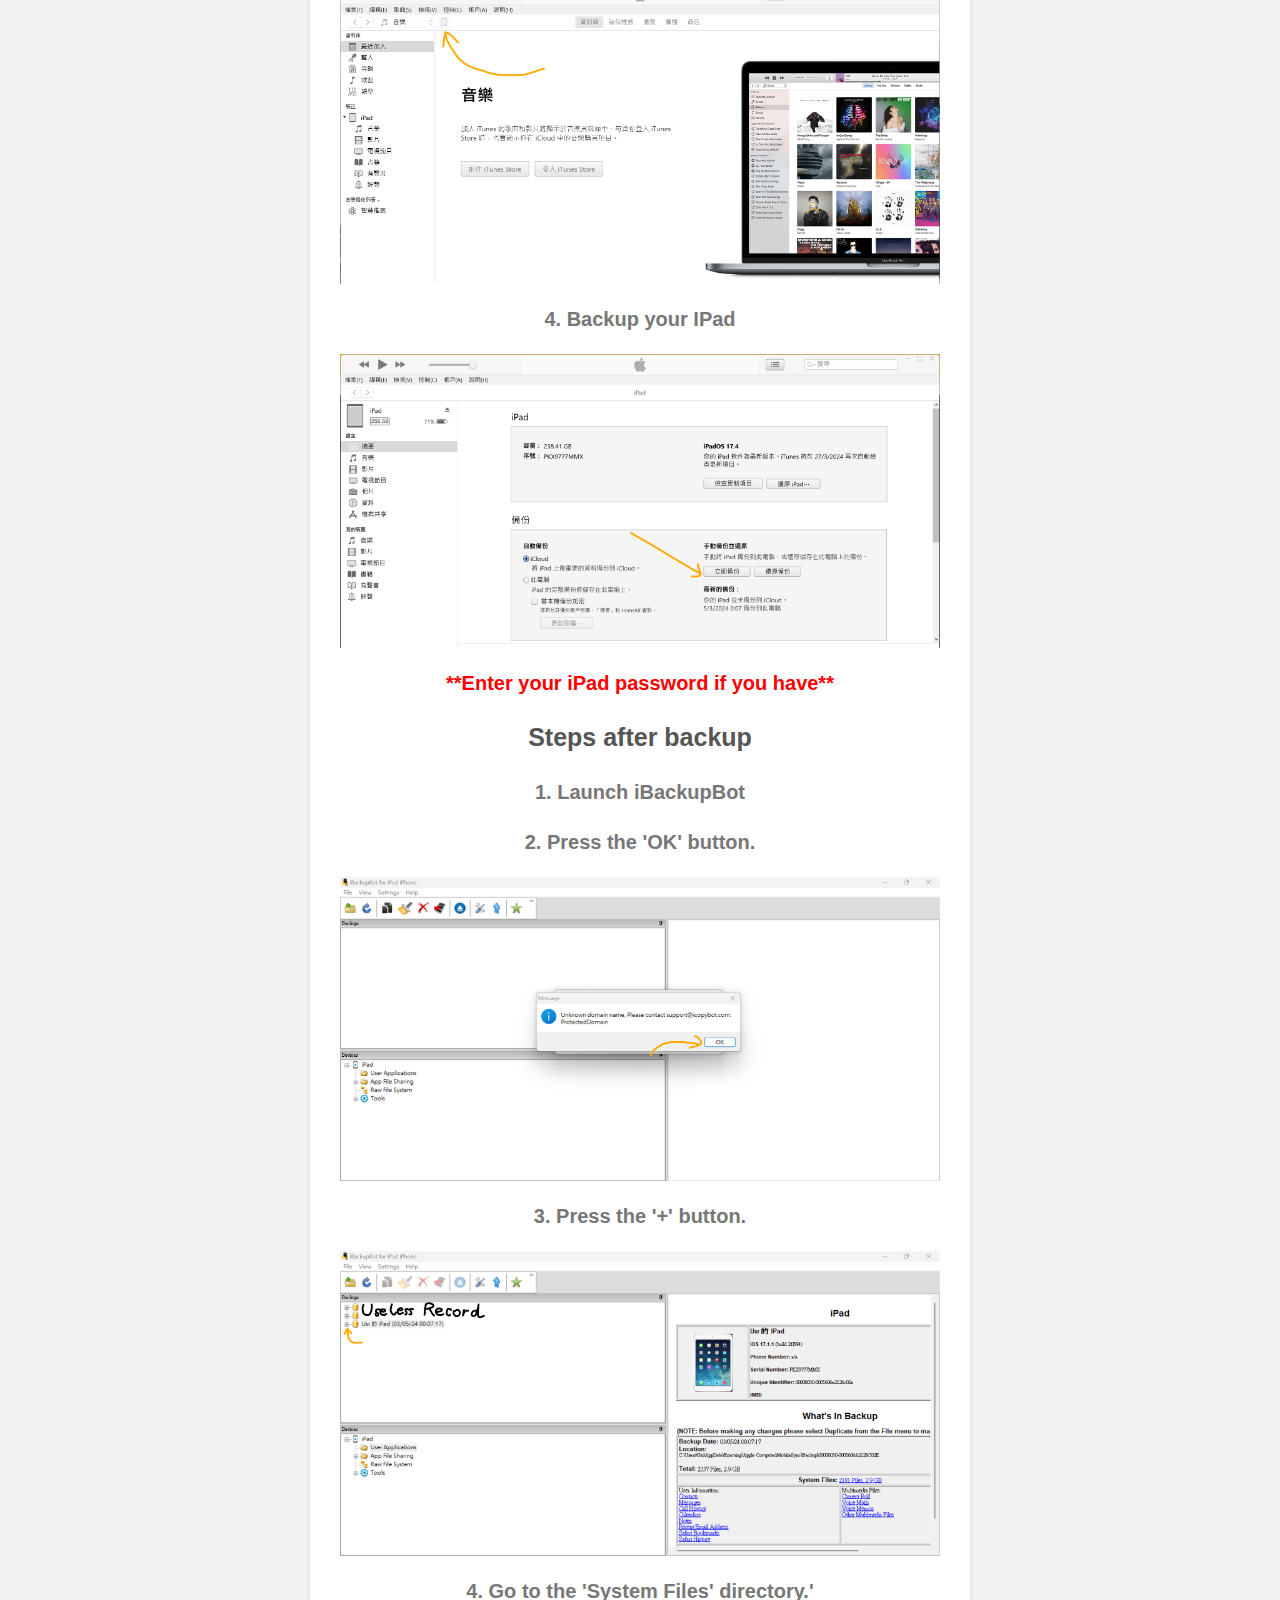
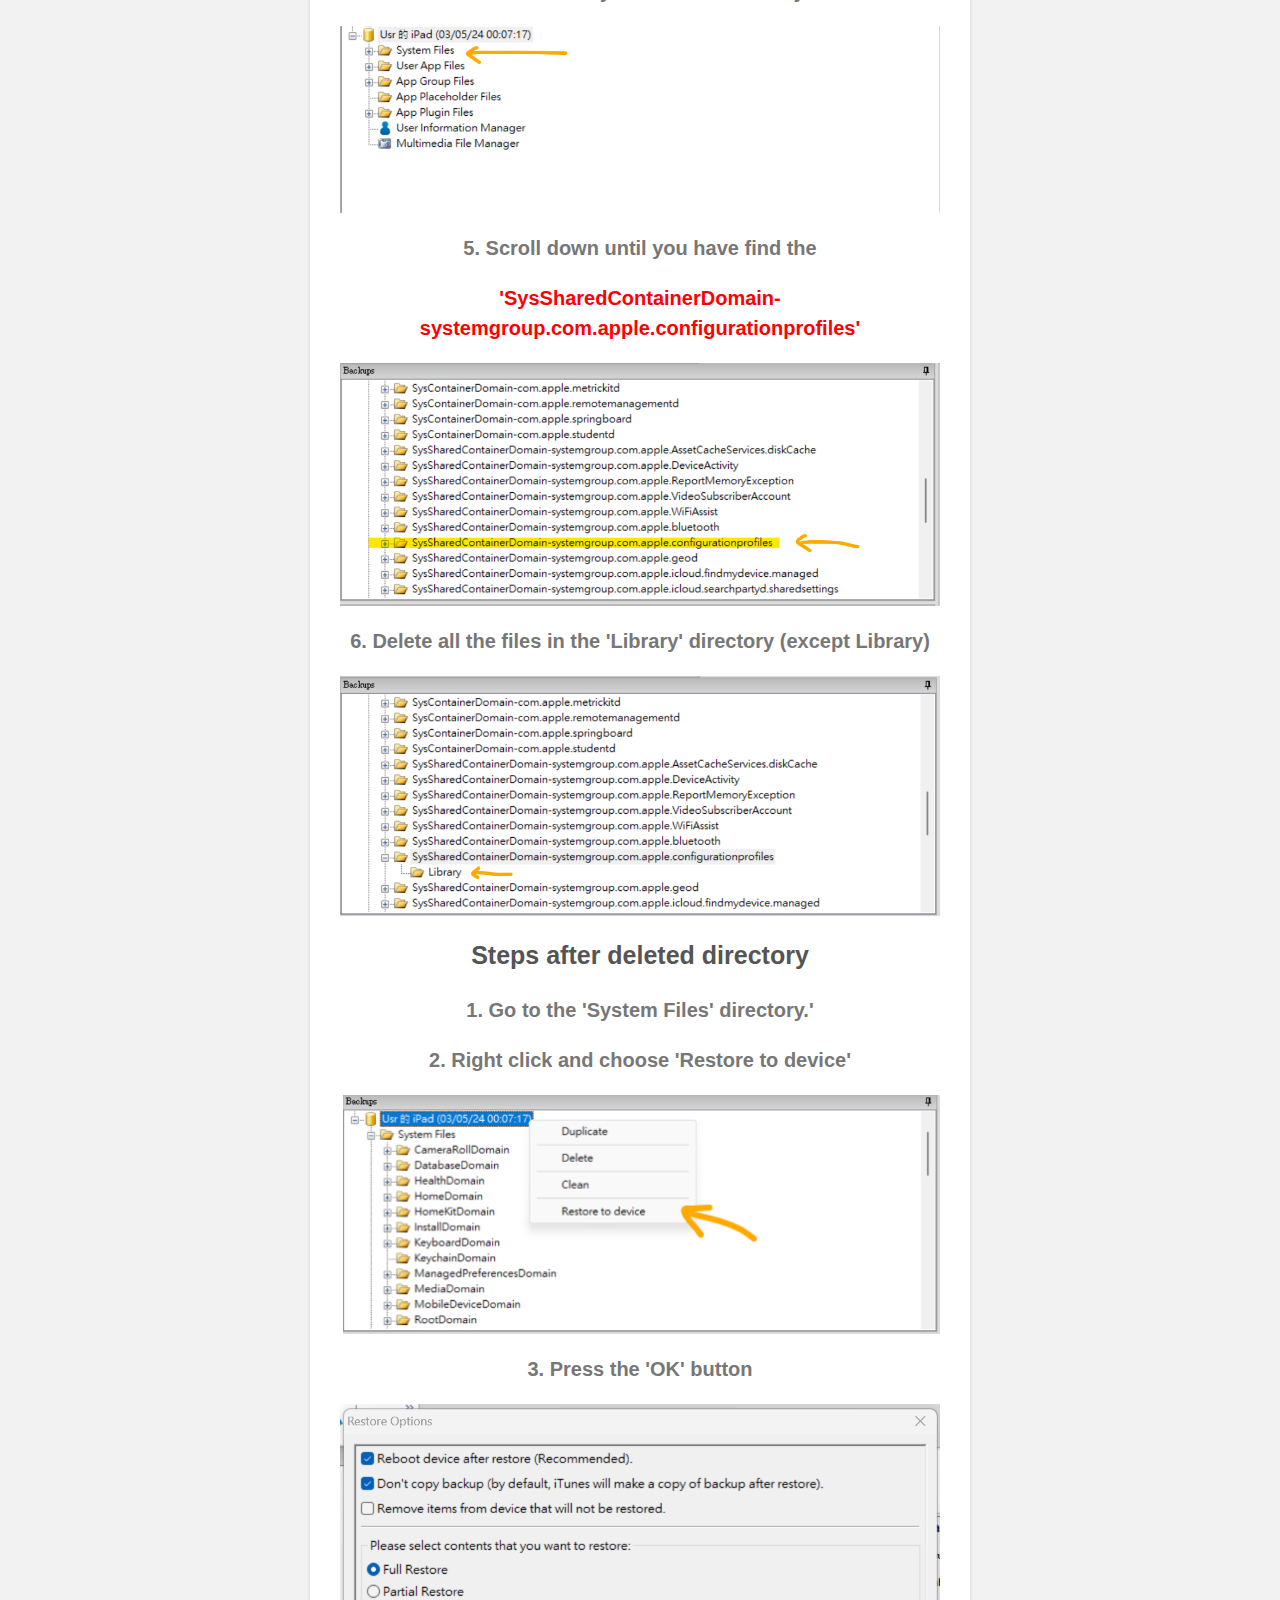
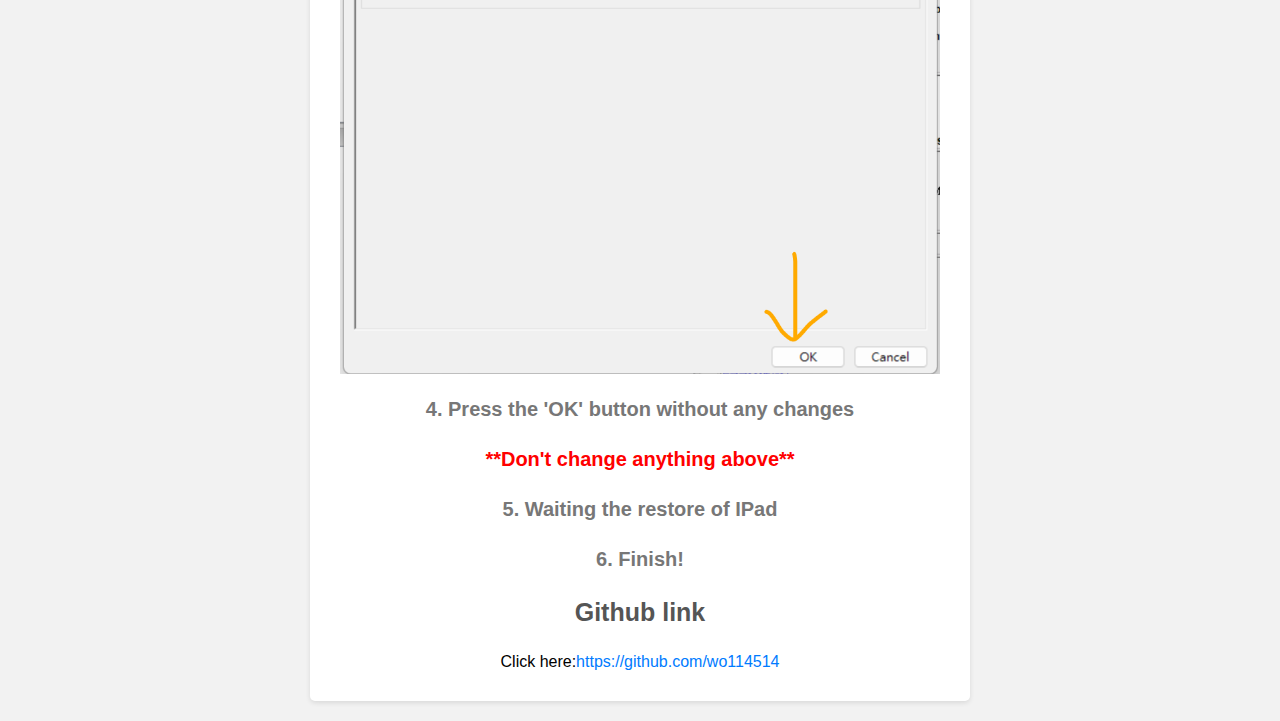
<file: mdm.html>
<!DOCTYPE html>
<html>
<head>
  <title>MDM Bypass</title>
  <style>
    body {
      font-family: Arial, sans-serif;
      background-color: #f2f2f2;
      margin: 0; 
      padding: 20px;
    }

    h1 {
      font-size: 50px;
      color: #333;
      text-align: center;
      text-transform: uppercase;
      line-height: 1;
    }
    
    h2 {
      font-size: 25px;
      color: #555;
      text-align: center;
      line-height: 1.5;
    }

    h3 {
      font-size: 20px;
      color: #777;
      text-align: center;
      line-height: 1.5;
    }

    p {
      color: #999;
      font-size: 15px;
      text-align: center;
      line-height: 1;
    }

    .container {
      max-width: 600px;
      margin: 0 auto;
      background-color: #fff;
      padding: 30px;
      border-radius: 5px;
      box-shadow: 0 2px 5px rgba(0, 0, 0, 0.1);
    }

    img {
      display: block;
      max-width: 50%;
      height: auto;
      margin: 20px auto;
    }

    .img1 {
      display: block;
      max-width: 100%;
      height: auto;
      margin: 20px auto; 
    }

    a {
      color: #007bff;
      text-decoration: none;
    }

    .center-link {
      text-align: center;
    }

    .center-link a {
      display: inline-block;
      color: #007bff;
      text-decoration: none;
    }

    a:hover {
      text-decoration: underline;
    }
  </style>
</head>
<body>
  <div class="container">
    <section>
      <h1>MDM Bypass</h1>
      <h2>A way to bypass/remove MDM</h2>
      <p style="color: red;">The purpose of this tutorial is solely to demonstrate the process of bypassing MDM for educational purposes. Please comply with local laws and terms of use. Author takes no responsibility for any damage or consequences resulting from device damage or any actions taken to bypass MDM.</p>
      <h2>The Things You Need To Prepare</h2>
      <h2 style="color: red;">(Using Computer)</h2>
      <img src="img/MD818.png" alt="USB cable">
      <p>USB cable (Transfering Data)</p>
    
      <img src="img/iTune.png" alt="iTunes">
      <p>iTunes (Backup)</p>

      <img src="img/iBackupBot.png" alt="iBackupBot">
      <p>iBackupBot (Remove/Bypass)</p>

      <div class="center-link">
        <a href="https://ibackupbot.en.softonic.com">Click here</a> 
      </div>
    </section>

    <section>
      <h2>Steps</h2>
      <h3>1. Connect your USB cable to the iPad and computer</h3>  
      <h3>2. Launch iTunes</h3>  
      <h3>3. Press the 'iPad' button</h3>
      <img src="img/Step1.png" alt="Step 1" class="img1">
      <h3>4. Backup your IPad</h3>  
      <img src="img/Step2.png" alt="Step 2" class="img1">
        <h3 style="color: red;">**Enter your iPad password if you have**</h3>
      
      <h2>Steps after backup</h2>
      <h3>1. Launch iBackupBot</h3>  
      <h3>2. Press the 'OK' button.</h3> 
      <img src="img/Step3.png" alt="Step 3" class="img1">
      <h3>3. Press the '+' button.</h3>    
      <img src="img/Step4.png" alt="Step 4" class="img1">   
      <h3>4. Go to the 'System Files' directory.'</h3>    
      <img src="img/Step5.png" alt="Step 5" class="img1">
      <h3>5. Scroll down until you have find the <br><h3 style="color: red;">'SysSharedContainerDomain-systemgroup.com.apple.configurationprofiles'<br></h3>
      <img src="img/Step6.png" alt="Step 6" class="img1">
      <h3>6. Delete all the files in the 'Library' directory (except Library)</h3>   
      <img src="img/Step7.png" alt="Step 7" class="img1">
        
      <h2>Steps after deleted directory</h2>
      <h3>1. Go to the 'System Files' directory.'</h3>  
      <h3>2. Right click and choose 'Restore to device'</h3>
      <img src="img/Step8.png" alt="Step 8" class="img1">
      <h3>3. Press the 'OK' button</h3>
      <img src="img/Step9.png" alt="Step 9" class="img1">
      <h3>4. Press the 'OK' button without any changes</h3>
      <h3 style="color: red;">**Don't change anything above**</h3>
      <h3>5. Waiting the restore of IPad</h3>
      <h3>6. Finish!</h3>
    </section>
    <h2>Github link</h2>
    <div class="center-link">
      Click here:<a href="https://cn.pornhub.com/">https://github.com/wo114514</a>
    </div>
  </div>
</body>
</html>
</file>
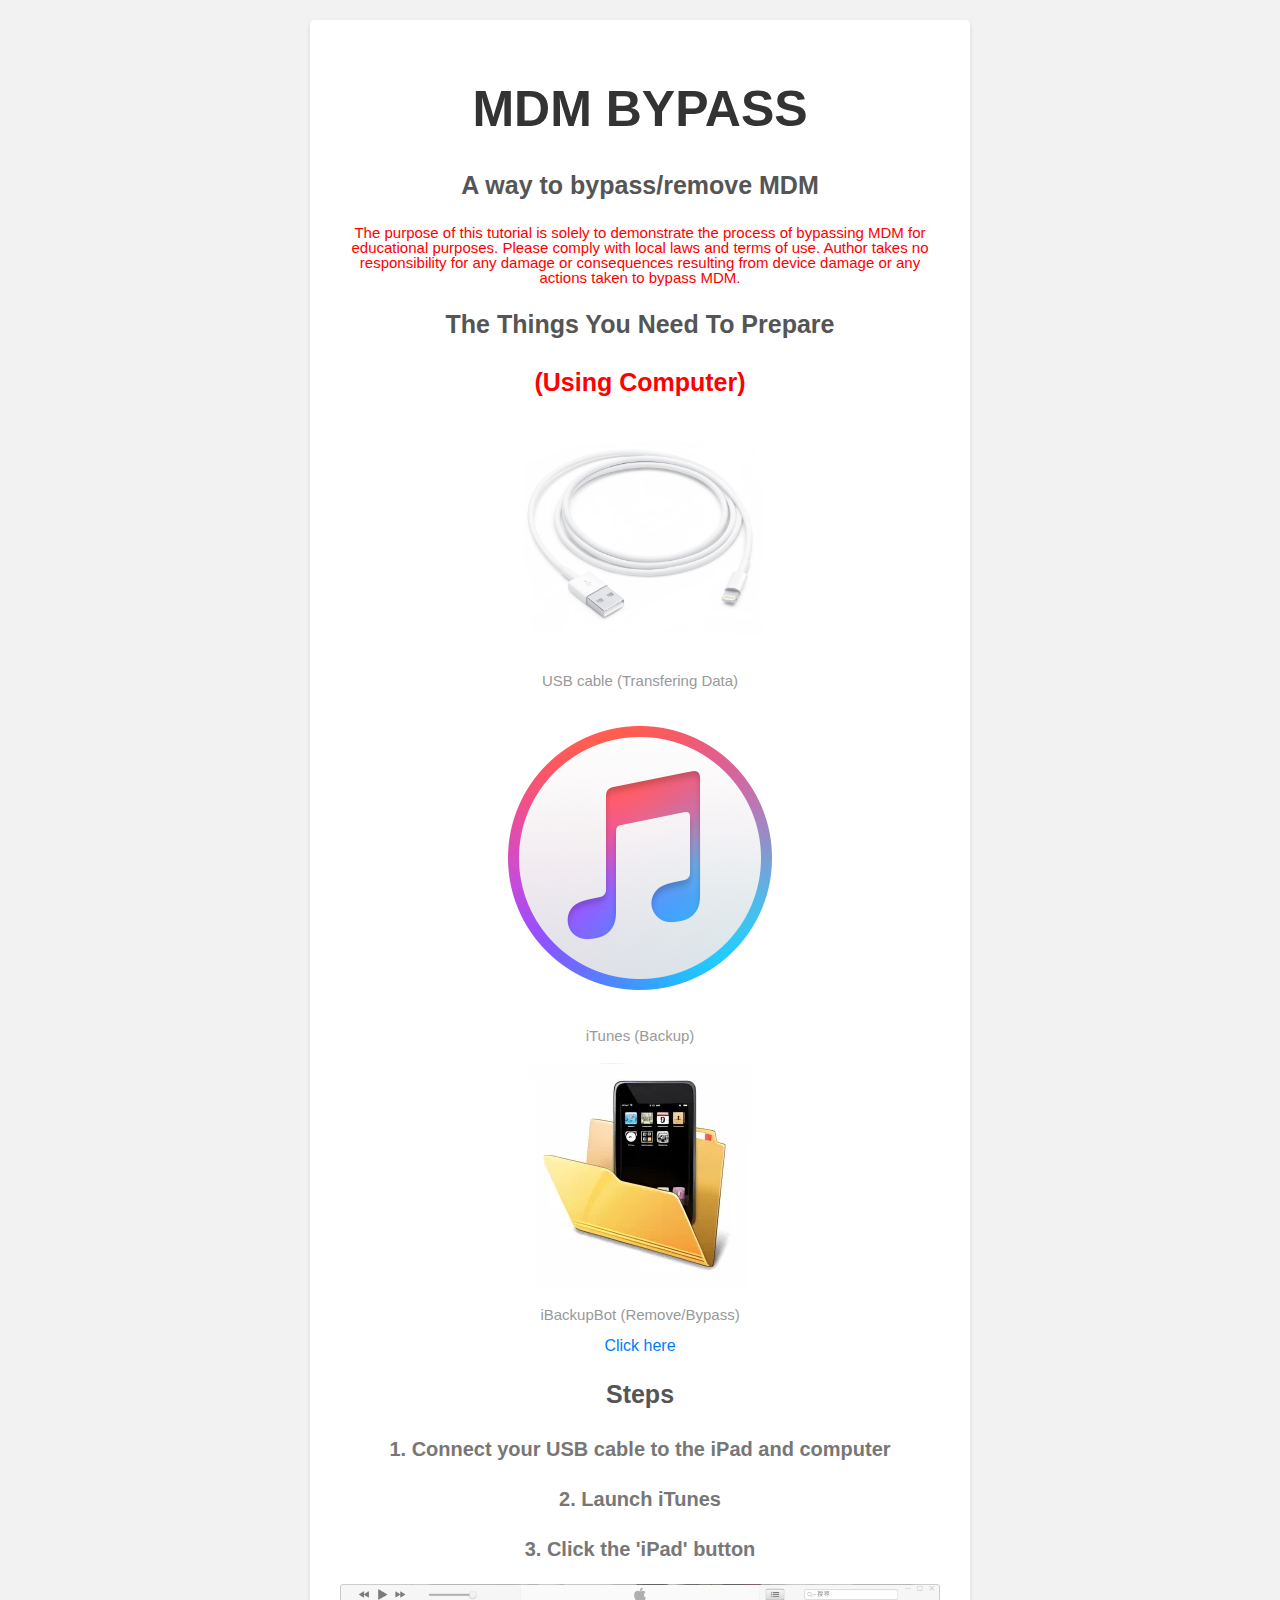
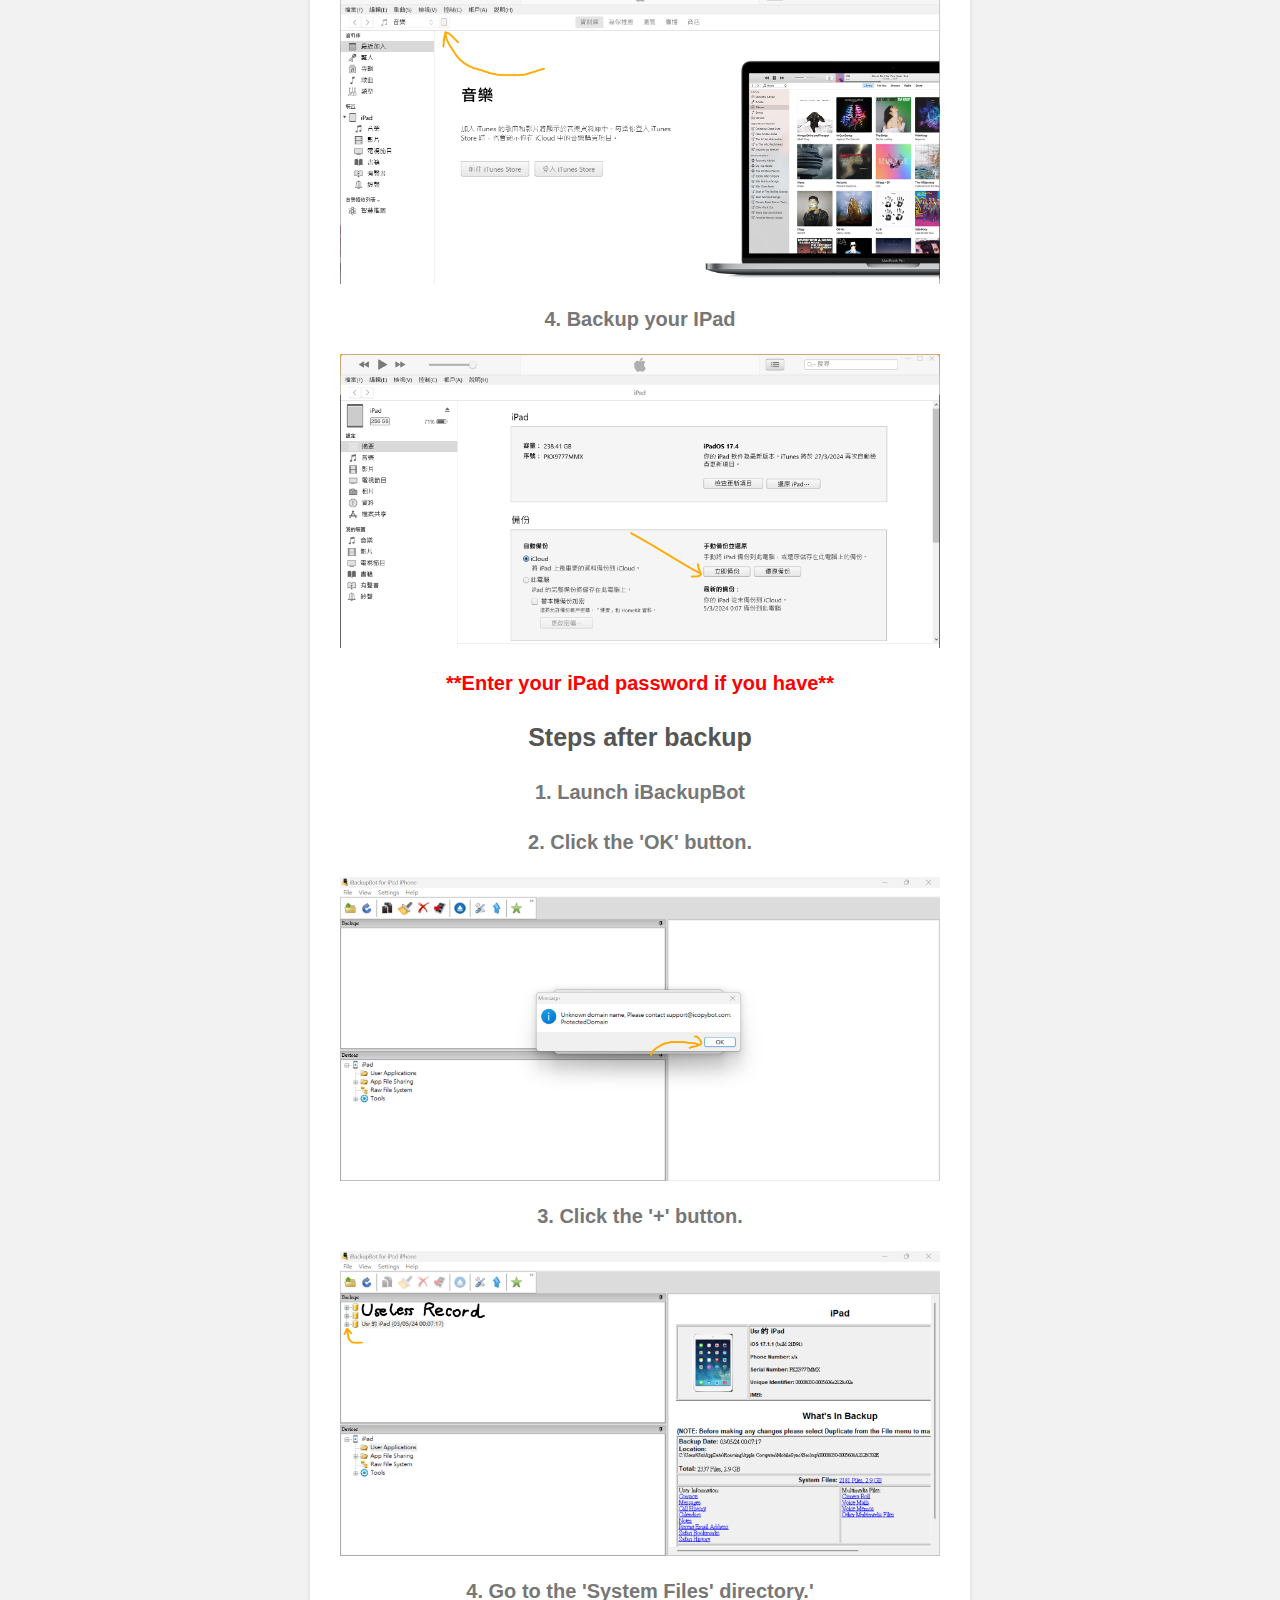
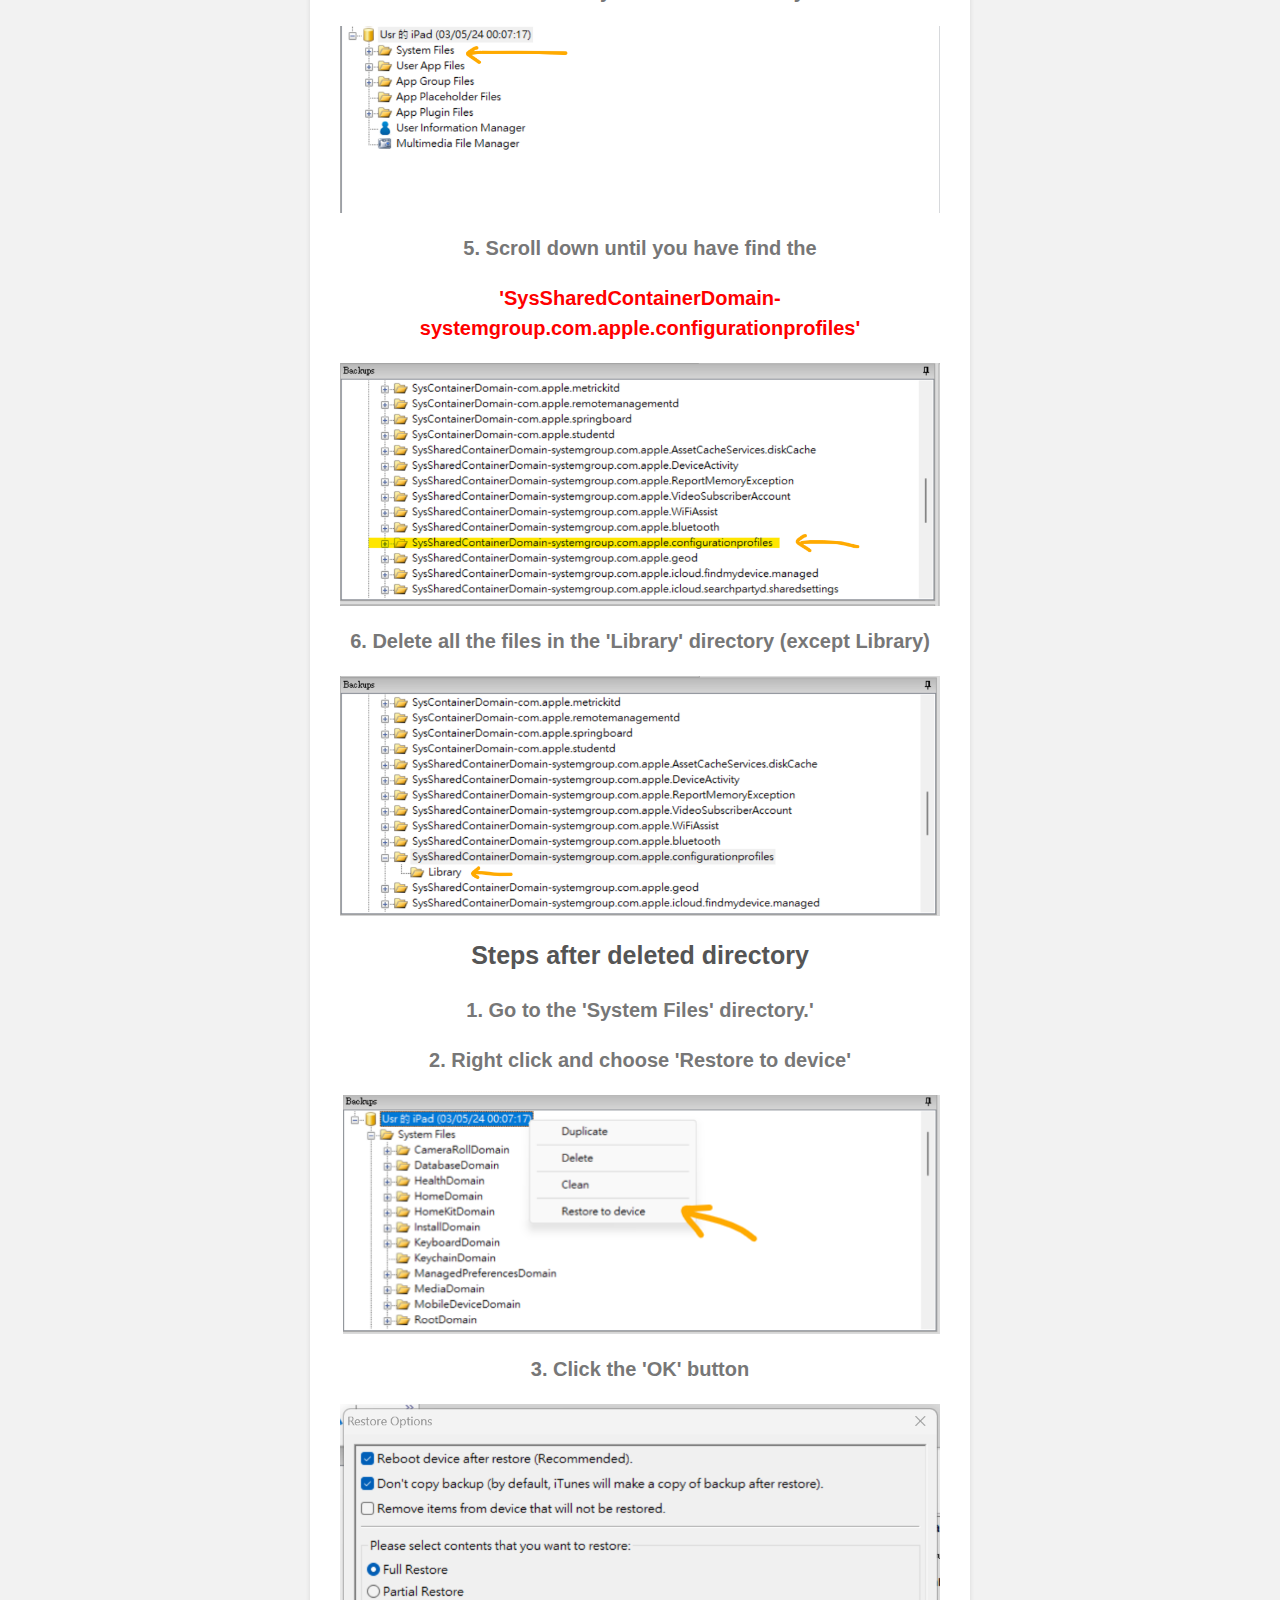
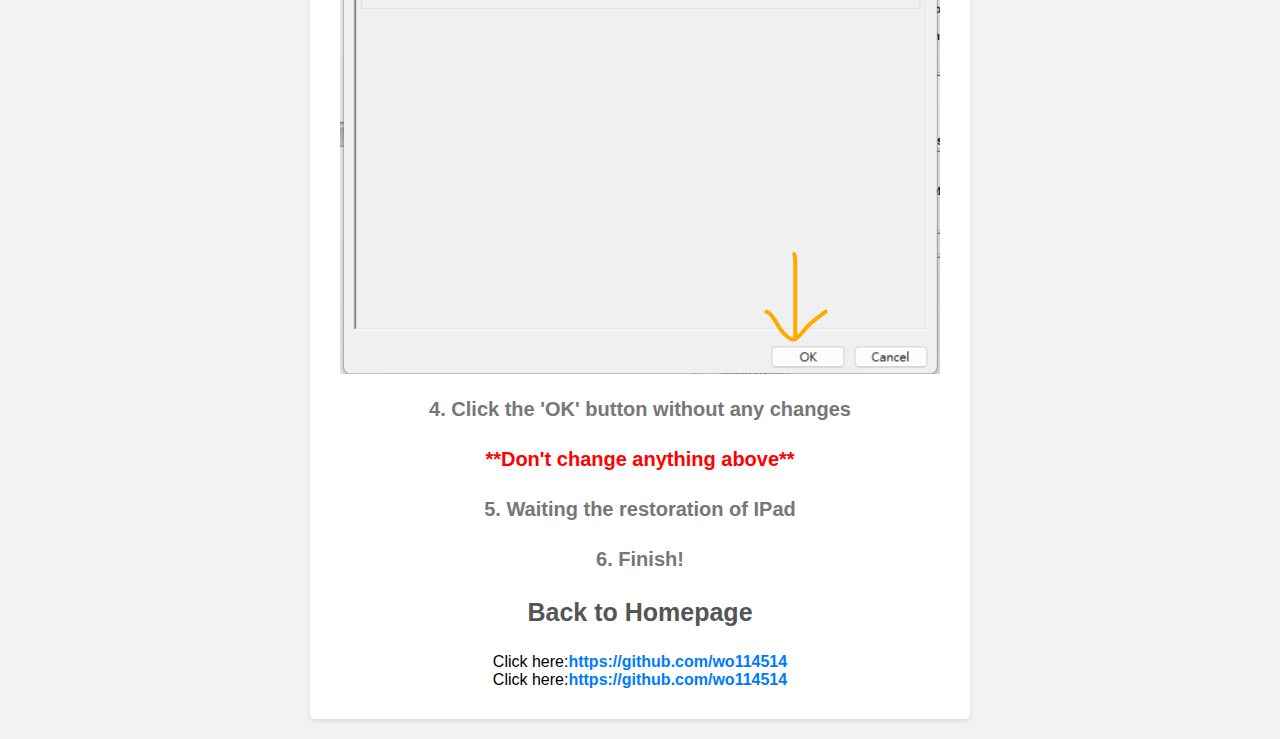
<file: MDM_Bypass.html>
<!DOCTYPE html>
<html>
<head>
  <title>MDM Bypass</title>
  <style>
    body {
      font-family: Arial, sans-serif;
      background-color: #f2f2f2;
      margin: 0; 
      padding: 20px;
    }

    h1 {
      font-size: 50px;
      color: #333;
      text-align: center;
      text-transform: uppercase;
      line-height: 1;
    }
    
    h2 {
      font-size: 25px;
      color: #555;
      text-align: center;
      line-height: 1.5;
    }

    h3 {
      font-size: 20px;
      color: #777;
      text-align: center;
      line-height: 1.5;
    }

    p {
      color: #999;
      font-size: 15px;
      text-align: center;
      line-height: 1;
    }

    .container {
      max-width: 600px;
      margin: 0 auto;
      background-color: #fff;
      padding: 30px;
      border-radius: 5px;
      box-shadow: 0 2px 5px rgba(0, 0, 0, 0.1);
    }

    img {
      display: block;
      max-width: 50%;
      height: auto;
      margin: 20px auto;
    }

    .img1 {
      display: block;
      max-width: 100%;
      height: auto;
      margin: 20px auto; 
    }

    a {
      color: #007bff;
      text-decoration: none;
    }

    .center-link {
      text-align: center;
    }

    .center-link a {
      display: inline-block;
      color: #007bff;
      text-decoration: none;
    }

    .center-link .b{
      font-size: 500px;
    }

    a:hover {
      text-decoration: underline;
    }
  </style>
</head>
<body>
  <div class="container">
    <section>
      <h1>MDM Bypass</h1>
      <h2>A way to bypass/remove MDM</h2>
      <p style="color: red;">The purpose of this tutorial is solely to demonstrate the process of bypassing MDM for educational purposes. Please comply with local laws and terms of use. Author takes no responsibility for any damage or consequences resulting from device damage or any actions taken to bypass MDM.</p>
      <h2>The Things You Need To Prepare</h2>
      <h2 style="color: red;">(Using Computer)</h2>
      <img src="img/MD818.png" alt="USB cable">
      <p>USB cable (Transfering Data)</p>
    
      <img src="img/iTune.png" alt="iTunes">
      <p>iTunes (Backup)</p>

      <img src="img/iBackupBot.png" alt="iBackupBot">
      <p>iBackupBot (Remove/Bypass)</p>

      <div class="center-link">
        <a href="https://ibackupbot.en.softonic.com">Click here</a> 
      </div>
    </section>

    <section>
      <h2>Steps</h2>
      <h3>1. Connect your USB cable to the iPad and computer</h3>  
      <h3>2. Launch iTunes</h3>  
      <h3>3. Click the 'iPad' button</h3>
      <img src="img/Step1.png" alt="Step 1" class="img1">
      <h3>4. Backup your IPad</h3>  
      <img src="img/Step2.png" alt="Step 2" class="img1">
        <h3 style="color: red;">**Enter your iPad password if you have**</h3>
      
      <h2>Steps after backup</h2>
      <h3>1. Launch iBackupBot</h3>  
      <h3>2. Click the 'OK' button.</h3> 
      <img src="img/Step3.png" alt="Step 3" class="img1">
      <h3>3. Click the '+' button.</h3>    
      <img src="img/Step4.png" alt="Step 4" class="img1">   
      <h3>4. Go to the 'System Files' directory.'</h3>    
      <img src="img/Step5.png" alt="Step 5" class="img1">
      <h3>5. Scroll down until you have find the <br><h3 style="color: red;">'SysSharedContainerDomain-systemgroup.com.apple.configurationprofiles'<br></h3>
      <img src="img/Step6.png" alt="Step 6" class="img1">
      <h3>6. Delete all the files in the 'Library' directory (except Library)</h3>   
      <img src="img/Step7.png" alt="Step 7" class="img1">
        
      <h2>Steps after deleted directory</h2>
      <h3>1. Go to the 'System Files' directory.'</h3>  
      <h3>2. Right click and choose 'Restore to device'</h3>
      <img src="img/Step8.png" alt="Step 8" class="img1">
      <h3>3. Click the 'OK' button</h3>
      <img src="img/Step9.png" alt="Step 9" class="img1">
      <h3>4. Click the 'OK' button without any changes</h3>
      <h3 style="color: red;">**Don't change anything above**</h3>
      <h3>5. Waiting the restoration of IPad</h3>
      <h3>6. Finish!</h3>
    </section>
    <h2>Back to Homepage</h2>
    <div class="center-link">
      Click here:<a href="https://www.rihk.com/"><b>https://github.com/wo114514</b></a>
    </div>
    <div class="center-link">
      Click here:<a href=./index.html><b>https://github.com/wo114514</b></a>
    </div>
  </div>
</body>
</html>
</file>
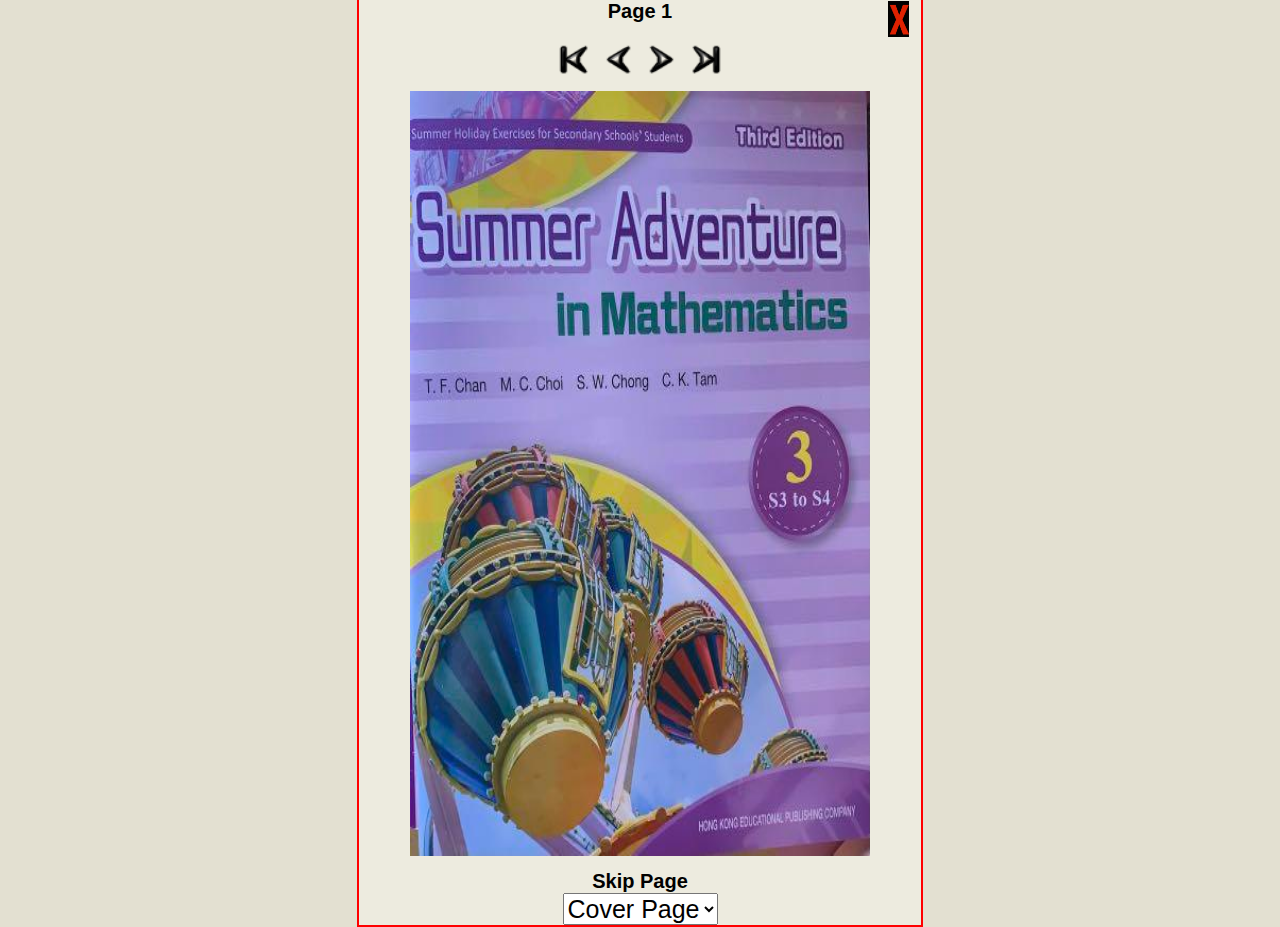
<file: Summer_Math/gallery.html>
<!DOCTYPE html>
<html lang="en">
<head>
<meta charset="UTF-8">
<link href="gallery.css" rel="stylesheet" type="text/css" />
<title>Gallery</title>
</head>
<body>
<div class="container">
    <div class="text-above" id="pageText">Page 1</div>
    <a href="https://wo114514.github.io/Tutorial/Summer_Math/main.html">
    <img class="x" id="cancel" src="img/icon/x.jpg" alt="Cancel.png">
    </a>
    <img id="frontButton" class="button action1" src="img/icon/f.png" alt="Action 1">
    <img id="prevButton" class="button action2" src="img/icon/p.png" alt="Action 2">
    <img id="nextButton" class="button action3" src="img/icon/n.png" alt="Action 3">
    <img id="lastButton"class="button action4" src="img/icon/l.png" alt="Action 4">
    <img class="image" src="img/0.jpg" alt="Large Image">
    <div class="text-below" id="pageContainer">Skip Page</div>
    <select id="pageSelector" onchange="changePage()" style="font-size:25px;">
    <option value="0">Cover Page</option>
    <option value="1">Page 1</option>
    <option value="2">Page 2</option>
    <option value="3">Page 3</option>
    <option value="4">Page 4</option>
    <option value="5">Page 5</option>
    <option value="6">Page 6</option>
    <option value="7">Page 7</option>
    <option value="8">Page 8</option>
    <option value="9">Page 9</option>
    <option value="10">Page 10</option>
    <option value="11">Page 11</option>
    <option value="12">Page 12</option>
    <option value="13">Page 13</option>
    <option value="14">Page 14</option>
    <option value="15">Page 15</option>
    <option value="16">Page 16</option>
    <option value="17">Page 17</option>
    <option value="18">Page 18</option>
    <option value="19">Page 19</option>
    <option value="20">Page 20</option>
    <option value="21">Page 21</option>
    <option value="22">Page 22</option>
    <option value="23">Page 23</option>
    </select>
    <script src="gallery.js"></script>
</div>    
</body>
</html>
</file>
<file: Summer_Math/gallery.css>
body {
    background: #E3E0D1;
    font-family: Arial, sans-serif;
    text-align: center;
    display: flex;
    justify-content: center;
    align-items: center;
    height: 100vh;
    margin: 0;
}

.container {
    width: 60vh;/* New skill:长方形占据整个 HTML 文档寬度的 60% */
    height: 85%; 
    background-color: #EDEBDF;
    border: 2px solid red;
    padding: 25px;
    position: relative;
}

.image {
    width: 100%;
    height: 80%;
    margin: 10px auto;
}

@media only screen and (min-width: 1024px) {/* 電腦 */
    .image{
        width: 90%;
        height: 85%;
        margin: 10px auto;
    }
    .container{
        width: 40%;
        height: 100%;
    }
}

.text-above {
    flex: 1; /* 占据剩余空间 */
}

.text-above, .text-below{
    align-self: flex-end;
    margin-top: auto;
    font-size: 20px;
    font-weight: bold;
}


.x{
    text-align: left;
    width: 4%;
    height: 4%;
    margin-top: -30px;
    margin-left: 98.5%;

}
.button {
    width: 7.5%;
    height: 4%;
    cursor: pointer; /* 鼠标悬停时显示手型光标 */
}
</file>
